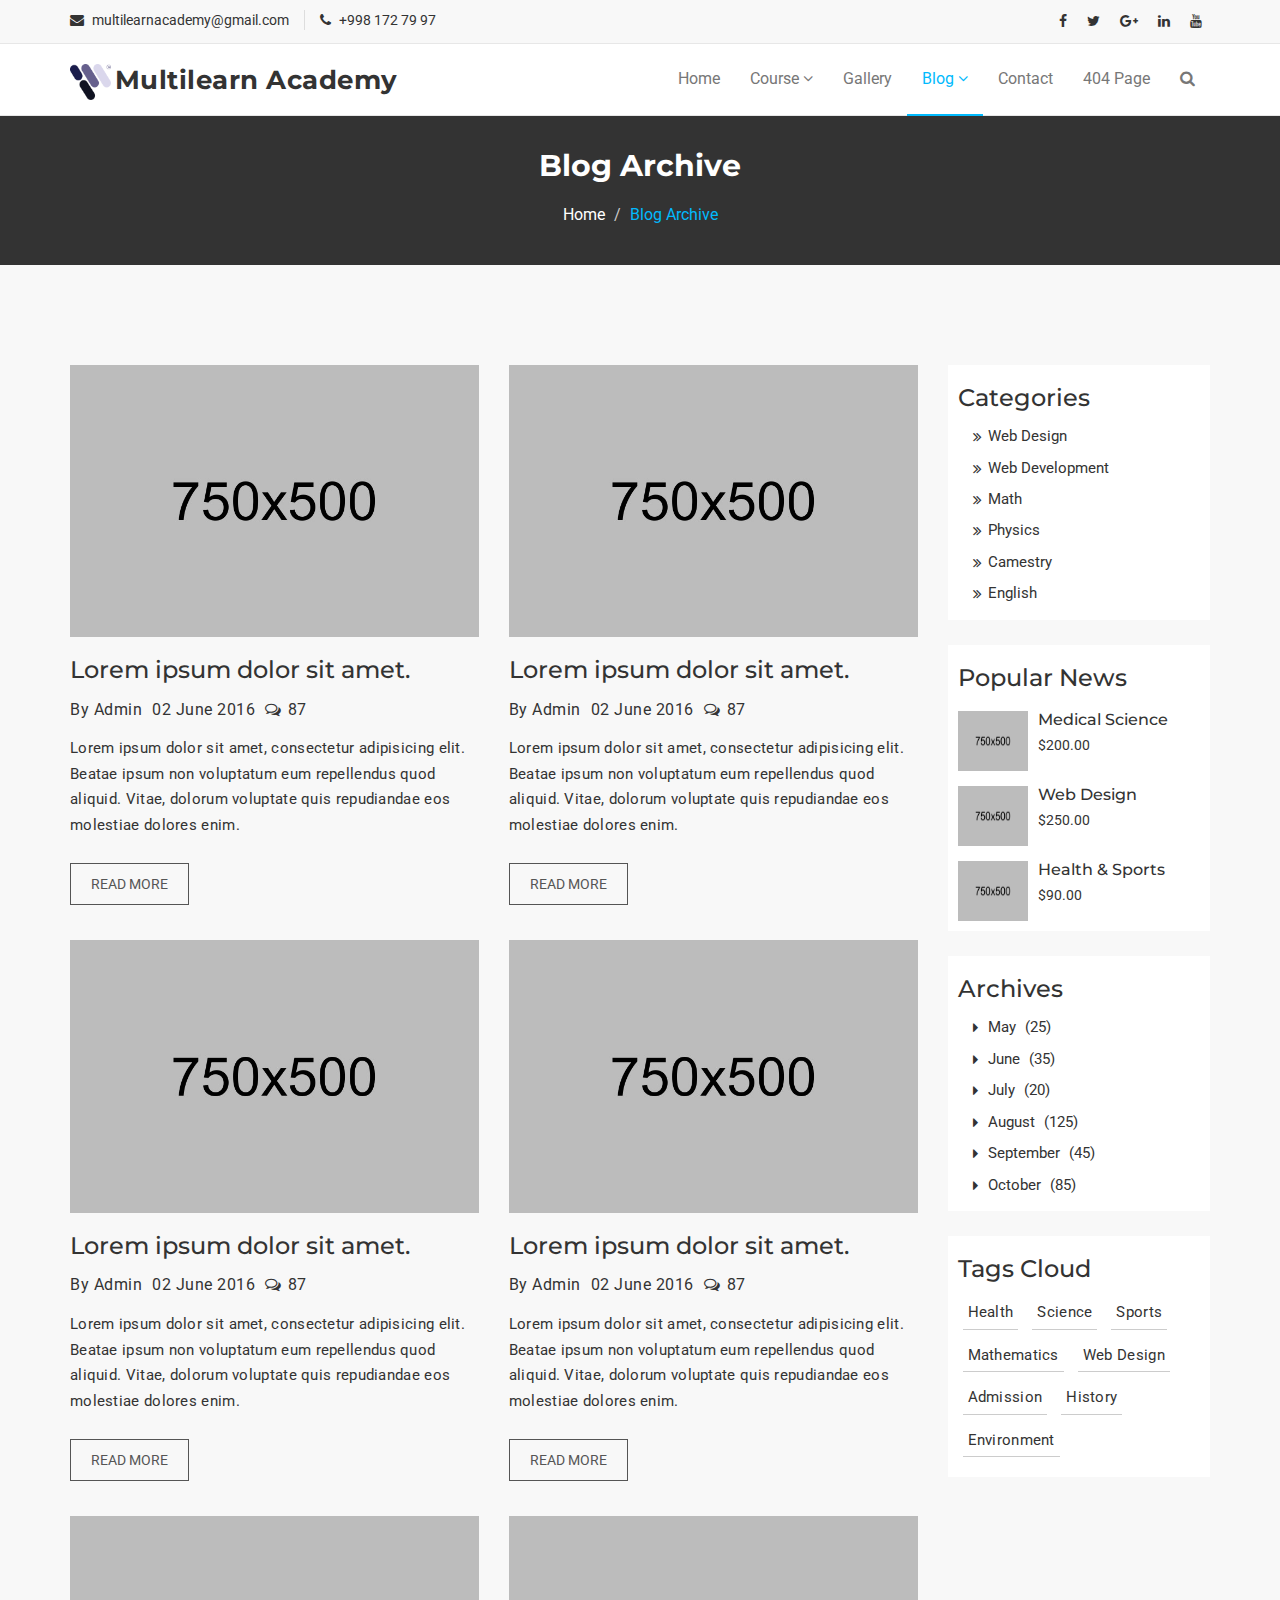
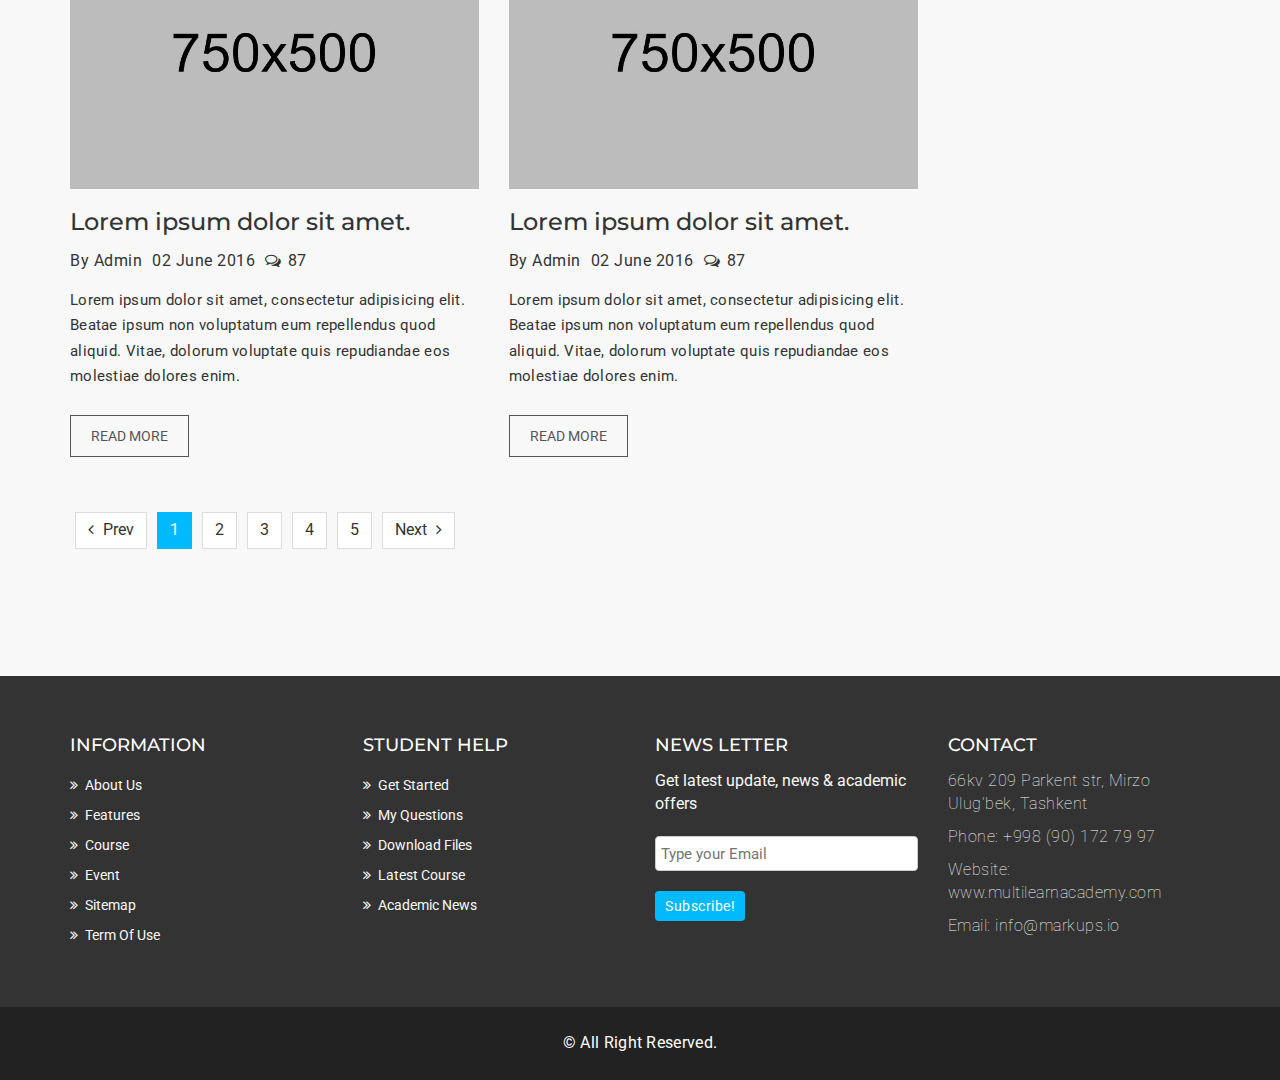
<file: blog-archive.html>
<!DOCTYPE html>
<html lang="en">
  <head>
    <meta charset="utf-8">
    <meta http-equiv="X-UA-Compatible" content="IE=edge">
    <meta name="viewport" content="width=device-width, initial-scale=1">    
    <title>Multilearn Academy | Home</title>

    <!-- Favicon -->
    <link rel="shortcut icon" href="./assets/img/logo.ico" type="image/x-icon">


    <!-- Font awesome -->
    <link href="assets/css/font-awesome.css" rel="stylesheet">
    <!-- Bootstrap -->
    <link href="assets/css/bootstrap.css" rel="stylesheet">   
    <!-- Slick slider -->
    <link rel="stylesheet" type="text/css" href="assets/css/slick.css">          
    <!-- Fancybox slider -->
    <link rel="stylesheet" href="assets/css/jquery.fancybox.css" type="text/css" media="screen" /> 
    <!-- Theme color -->
    <link id="switcher" href="assets/css/theme-color/default-theme.css" rel="stylesheet">  

    <!-- Main style sheet -->
    <link href="assets/css/style.css" rel="stylesheet">    

   
    <!-- Google Fonts -->
    <link href='https://fonts.googleapis.com/css?family=Montserrat:400,700' rel='stylesheet' type='text/css'>
    <link href='https://fonts.googleapis.com/css?family=Roboto:400,400italic,300,300italic,500,700' rel='stylesheet' type='text/css'>
    

    <!-- HTML5 shim and Respond.js for IE8 support of HTML5 elements and media queries -->
    <!-- WARNING: Respond.js doesn't work if you view the page via file:// -->
    <!--[if lt IE 9]>
      <script src="https://oss.maxcdn.com/html5shiv/3.7.2/html5shiv.min.js"></script>
      <script src="https://oss.maxcdn.com/respond/1.4.2/respond.min.js"></script>
    <![endif]-->

  </head>
  <body>   
  
  <!--START SCROLL TOP BUTTON -->
    <a class="scrollToTop" href="#">
      <i class="fa fa-angle-up"></i>      
    </a>
  <!-- END SCROLL TOP BUTTON -->

  <!-- Start header  -->
  <header id="mu-header">
    <div class="container">
      <div class="row">
        <div class="col-lg-12 col-md-12">
          <div class="mu-header-area">
            <div class="row">
              <div class="col-lg-6 col-md-6 col-sm-6 col-xs-6">
                <div class="mu-header-top-left">
                  <div class="mu-top-email">
                    <i class="fa fa-envelope"></i>
                    <span>multilearnacademy@gmail.com</span>
                  </div>
                  <div class="mu-top-phone">
                    <i class="fa fa-phone"></i>
                    <span>+998 172 79 97</span>
                  </div>
                </div>
              </div>
              <div class="col-lg-6 col-md-6 col-sm-6 col-xs-6">
                <div class="mu-header-top-right">
                  <nav>
                    <ul class="mu-top-social-nav">
                      <li><a href="#"><span class="fa fa-facebook"></span></a></li>
                      <li><a href="#"><span class="fa fa-twitter"></span></a></li>
                      <li><a href="#"><span class="fa fa-google-plus"></span></a></li>
                      <li><a href="#"><span class="fa fa-linkedin"></span></a></li>
                      <li><a href="#"><span class="fa fa-youtube"></span></a></li>
                    </ul>
                  </nav>
                </div>
              </div>
            </div>
          </div>
        </div>
      </div>
    </div>
  </header>
  <!-- End header  -->
  <!-- Start menu -->
  <section id="mu-menu">
    <nav class="navbar navbar-default" role="navigation">  
      <div class="container">
        <div class="navbar-header">
          <!-- FOR MOBILE VIEW COLLAPSED BUTTON -->
          <button type="button" class="navbar-toggle collapsed" data-toggle="collapse" data-target="#navbar" aria-expanded="false" aria-controls="navbar">
            <span class="sr-only">Toggle navigation</span>
            <span class="icon-bar"></span>
            <span class="icon-bar"></span>
            <span class="icon-bar"></span>
          </button>
          <!-- LOGO -->              
          <!-- TEXT BASED LOGO -->
          <a class="navbar-brand" href="index.html"><img src="./assets/img/logo.ico" alt=""></i><span>Multilearn Academy</span></a>
          <!-- IMG BASED LOGO  -->
          <!-- <a class="navbar-brand" href="index.html"><img src="assets/img/logo.png" alt="logo"></a> -->
        </div>
        <div id="navbar" class="navbar-collapse collapse">
          <ul id="top-menu" class="nav navbar-nav navbar-right main-nav">
            <li><a href="index.html">Home</a></li>            
            <li class="dropdown">
              <a href="#" class="dropdown-toggle" data-toggle="dropdown">Course <span class="fa fa-angle-down"></span></a>
              <ul class="dropdown-menu" role="menu">
                <li><a href="course.html">Course Archive</a></li>                
                <li><a href="course-detail.html">Course Detail</a></li>                
              </ul>
            </li>           
            <li><a href="gallery.html">Gallery</a></li>
            <li class="dropdown active">
              <a href="#" class="dropdown-toggle" data-toggle="dropdown">Blog <span class="fa fa-angle-down"></span></a>
              <ul class="dropdown-menu" role="menu">
                <li><a href="blog-archive.html">Blog Archive</a></li>                
                <li><a href="blog-single.html">Blog Single</a></li>                
              </ul>
            </li>            
            <li><a href="contact.html">Contact</a></li>
            <li><a href="404.html">404 Page</a></li>               
            <li><a href="#" id="mu-search-icon"><i class="fa fa-search"></i></a></li>
          </ul>                     
        </div><!--/.nav-collapse -->        
      </div>     
    </nav>
  </section>
  <!-- End menu -->
  <!-- Start search box -->
  <div id="mu-search">
    <div class="mu-search-area">      
      <button class="mu-search-close"><span class="fa fa-close"></span></button>
      <div class="container">
        <div class="row">
          <div class="col-md-12">            
            <form class="mu-search-form">
              <input type="search" placeholder="Type Your Keyword(s) & Hit Enter">
            </form>
          </div>
        </div>
      </div>
    </div>
  </div>
  <!-- End search box -->
 <!-- Page breadcrumb -->
 <section id="mu-page-breadcrumb">
   <div class="container">
     <div class="row">
       <div class="col-md-12">
         <div class="mu-page-breadcrumb-area">
           <h2>Blog Archive</h2>
           <ol class="breadcrumb">
            <li><a href="#">Home</a></li>            
            <li class="active">Blog Archive</li>
          </ol>
         </div>
       </div>
     </div>
   </div>
 </section>
 <!-- End breadcrumb -->
 <section id="mu-course-content">
   <div class="container">
     <div class="row">
       <div class="col-md-12">
         <div class="mu-course-content-area">
            <div class="row">
              <div class="col-md-9">
                <!-- start course content container -->
                <div class="mu-course-container mu-blog-archive">
                  <div class="row">
                    <div class="col-md-6 col-sm-6">
                      <article class="mu-blog-single-item">
                        <figure class="mu-blog-single-img">
                          <a href="#"><img src="assets/img/blog/blog-1.jpg" alt="img"></a>
                          <figcaption class="mu-blog-caption">
                            <h3><a href="#">Lorem ipsum dolor sit amet.</a></h3>
                          </figcaption>                      
                        </figure>
                        <div class="mu-blog-meta">
                          <a href="#">By Admin</a>
                          <a href="#">02 June 2016</a>
                          <span><i class="fa fa-comments-o"></i>87</span>
                        </div>
                        <div class="mu-blog-description">
                          <p>Lorem ipsum dolor sit amet, consectetur adipisicing elit. Beatae ipsum non voluptatum eum repellendus quod aliquid. Vitae, dolorum voluptate quis repudiandae eos molestiae dolores enim.</p>
                          <a class="mu-read-more-btn" href="#">Read More</a>
                        </div>
                      </article> 
                    </div>                  
                    <div class="col-md-6 col-sm-6">
                      <article class="mu-blog-single-item">
                        <figure class="mu-blog-single-img">
                          <a href="#"><img src="assets/img/blog/blog-2.jpg" alt="img"></a>
                          <figcaption class="mu-blog-caption">
                            <h3><a href="#">Lorem ipsum dolor sit amet.</a></h3>
                          </figcaption>                      
                        </figure>
                        <div class="mu-blog-meta">
                          <a href="#">By Admin</a>
                          <a href="#">02 June 2016</a>
                          <span><i class="fa fa-comments-o"></i>87</span>
                        </div>
                        <div class="mu-blog-description">
                          <p>Lorem ipsum dolor sit amet, consectetur adipisicing elit. Beatae ipsum non voluptatum eum repellendus quod aliquid. Vitae, dolorum voluptate quis repudiandae eos molestiae dolores enim.</p>
                          <a class="mu-read-more-btn" href="#">Read More</a>
                        </div>
                      </article>
                    </div>
                   <div class="col-md-6 col-sm-6">
                      <article class="mu-blog-single-item">
                        <figure class="mu-blog-single-img">
                          <a href="#"><img src="assets/img/blog/blog-3.jpg" alt="img"></a>
                          <figcaption class="mu-blog-caption">
                            <h3><a href="#">Lorem ipsum dolor sit amet.</a></h3>
                          </figcaption>                      
                        </figure>
                        <div class="mu-blog-meta">
                          <a href="#">By Admin</a>
                          <a href="#">02 June 2016</a>
                          <span><i class="fa fa-comments-o"></i>87</span>
                        </div>
                        <div class="mu-blog-description">
                          <p>Lorem ipsum dolor sit amet, consectetur adipisicing elit. Beatae ipsum non voluptatum eum repellendus quod aliquid. Vitae, dolorum voluptate quis repudiandae eos molestiae dolores enim.</p>
                          <a class="mu-read-more-btn" href="#">Read More</a>
                        </div>
                      </article>
                    </div>
                    <div class="col-md-6 col-sm-6">
                      <article class="mu-blog-single-item">
                        <figure class="mu-blog-single-img">
                          <a href="#"><img src="assets/img/blog/blog-1.jpg" alt="img"></a>
                          <figcaption class="mu-blog-caption">
                            <h3><a href="#">Lorem ipsum dolor sit amet.</a></h3>
                          </figcaption>                      
                        </figure>
                        <div class="mu-blog-meta">
                          <a href="#">By Admin</a>
                          <a href="#">02 June 2016</a>
                          <span><i class="fa fa-comments-o"></i>87</span>
                        </div>
                        <div class="mu-blog-description">
                          <p>Lorem ipsum dolor sit amet, consectetur adipisicing elit. Beatae ipsum non voluptatum eum repellendus quod aliquid. Vitae, dolorum voluptate quis repudiandae eos molestiae dolores enim.</p>
                          <a class="mu-read-more-btn" href="#">Read More</a>
                        </div>
                      </article>
                    </div>
                    <div class="col-md-6 col-sm-6">
                      <article class="mu-blog-single-item">
                        <figure class="mu-blog-single-img">
                          <a href="#"><img src="assets/img/blog/blog-2.jpg" alt="img"></a>
                          <figcaption class="mu-blog-caption">
                            <h3><a href="#">Lorem ipsum dolor sit amet.</a></h3>
                          </figcaption>                      
                        </figure>
                        <div class="mu-blog-meta">
                          <a href="#">By Admin</a>
                          <a href="#">02 June 2016</a>
                          <span><i class="fa fa-comments-o"></i>87</span>
                        </div>
                        <div class="mu-blog-description">
                          <p>Lorem ipsum dolor sit amet, consectetur adipisicing elit. Beatae ipsum non voluptatum eum repellendus quod aliquid. Vitae, dolorum voluptate quis repudiandae eos molestiae dolores enim.</p>
                          <a class="mu-read-more-btn" href="#">Read More</a>
                        </div>
                      </article>
                    </div>
                    <div class="col-md-6 col-sm-6">
                      <article class="mu-blog-single-item">
                        <figure class="mu-blog-single-img">
                          <a href="#"><img src="assets/img/blog/blog-3.jpg" alt="img"></a>
                          <figcaption class="mu-blog-caption">
                            <h3><a href="#">Lorem ipsum dolor sit amet.</a></h3>
                          </figcaption>                      
                        </figure>
                        <div class="mu-blog-meta">
                          <a href="#">By Admin</a>
                          <a href="#">02 June 2016</a>
                          <span><i class="fa fa-comments-o"></i>87</span>
                        </div>
                        <div class="mu-blog-description">
                          <p>Lorem ipsum dolor sit amet, consectetur adipisicing elit. Beatae ipsum non voluptatum eum repellendus quod aliquid. Vitae, dolorum voluptate quis repudiandae eos molestiae dolores enim.</p>
                          <a class="mu-read-more-btn" href="#">Read More</a>
                        </div>
                      </article>
                    </div>
                  </div>
                </div>
                <!-- end course content container -->
                <!-- start course pagination -->
                <div class="mu-pagination">
                  <nav>
                    <ul class="pagination">
                      <li>
                        <a href="#" aria-label="Previous">
                          <span class="fa fa-angle-left"></span> Prev 
                        </a>
                      </li>
                      <li class="active"><a href="#">1</a></li>
                      <li><a href="#">2</a></li>
                      <li><a href="#">3</a></li>
                      <li><a href="#">4</a></li>
                      <li><a href="#">5</a></li>
                      <li>
                        <a href="#" aria-label="Next">
                         Next <span class="fa fa-angle-right"></span>
                        </a>
                      </li>
                    </ul>
                  </nav>
                </div>
                <!-- end course pagination -->
              </div>
              <div class="col-md-3">
                <!-- start sidebar -->
                <aside class="mu-sidebar">
                  <!-- start single sidebar -->
                  <div class="mu-single-sidebar">
                    <h3>Categories</h3>
                    <ul class="mu-sidebar-catg">
                      <li><a href="#">Web Design</a></li>
                      <li><a href="">Web Development</a></li>
                      <li><a href="">Math</a></li>
                      <li><a href="">Physics</a></li>
                      <li><a href="">Camestry</a></li>
                      <li><a href="">English</a></li>
                    </ul>
                  </div>
                  <!-- end single sidebar -->
                  <!-- start single sidebar -->
                  <div class="mu-single-sidebar">
                    <h3>Popular News</h3>
                    <div class="mu-sidebar-popular-courses">
                      <div class="media">
                        <div class="media-left">
                          <a href="#">
                            <img class="media-object" src="assets/img/courses/1.jpg" alt="img">
                          </a>
                        </div>
                        <div class="media-body">
                          <h4 class="media-heading"><a href="#">Medical Science</a></h4>                      
                          <span class="popular-course-price">$200.00</span>
                        </div>
                      </div>
                      <div class="media">
                        <div class="media-left">
                          <a href="#">
                            <img class="media-object" src="assets/img/courses/2.jpg" alt="img">
                          </a>
                        </div>
                        <div class="media-body">
                          <h4 class="media-heading"><a href="#">Web Design</a></h4>                      
                          <span class="popular-course-price">$250.00</span>
                        </div>
                      </div>
                      <div class="media">
                        <div class="media-left">
                          <a href="#">
                            <img class="media-object" src="assets/img/courses/3.jpg" alt="img">
                          </a>
                        </div>
                        <div class="media-body">
                          <h4 class="media-heading"><a href="#">Health & Sports</a></h4>                      
                          <span class="popular-course-price">$90.00</span>
                        </div>
                      </div>
                    </div>
                  </div>
                  <!-- end single sidebar -->
                  <!-- start single sidebar -->
                  <div class="mu-single-sidebar">
                    <h3>Archives</h3>
                    <ul class="mu-sidebar-catg mu-sidebar-archives">
                      <li><a href="#">May <span>(25)</span></a></li>
                      <li><a href="">June <span>(35)</span></a></li>
                      <li><a href="">July <span>(20)</span></a></li>
                      <li><a href="">August <span>(125)</span></a></li>
                      <li><a href="">September <span>(45)</span></a></li>
                      <li><a href="">October <span>(85)</span></a></li>
                    </ul>
                  </div>
                  <!-- end single sidebar -->
                  <!-- start single sidebar -->
                  <div class="mu-single-sidebar">
                    <h3>Tags Cloud</h3>
                    <div class="tag-cloud">
                      <a href="#">Health</a>
                      <a href="#">Science</a>
                      <a href="#">Sports</a>
                      <a href="#">Mathematics</a>
                      <a href="#">Web Design</a>
                      <a href="#">Admission</a>
                      <a href="#">History</a>
                      <a href="#">Environment</a>
                    </div>
                  </div>
                  <!-- end single sidebar -->
                </aside>
                <!-- / end sidebar -->
             </div>
           </div>
         </div>
       </div>
     </div>
   </div>
 </section>

  <!-- Start footer -->
  <footer id="mu-footer">
    <!-- start footer top -->
    <div class="mu-footer-top">
      <div class="container">
        <div class="mu-footer-top-area">
          <div class="row">
            <div class="col-lg-3 col-md-3 col-sm-3">
              <div class="mu-footer-widget">
                <h4>Information</h4>
                <ul>
                  <li><a href="#">About Us</a></li>
                  <li><a href="">Features</a></li>
                  <li><a href="">Course</a></li>
                  <li><a href="">Event</a></li>
                  <li><a href="">Sitemap</a></li>
                  <li><a href="">Term Of Use</a></li>
                </ul>
              </div>
            </div>
            <div class="col-lg-3 col-md-3 col-sm-3">
              <div class="mu-footer-widget">
                <h4>Student Help</h4>
                <ul>
                  <li><a href="">Get Started</a></li>
                  <li><a href="#">My Questions</a></li>
                  <li><a href="">Download Files</a></li>
                  <li><a href="">Latest Course</a></li>
                  <li><a href="">Academic News</a></li>                  
                </ul>
              </div>
            </div>
            <div class="col-lg-3 col-md-3 col-sm-3">
              <div class="mu-footer-widget">
                <h4>News letter</h4>
                <p>Get latest update, news & academic offers</p>
                <form class="mu-subscribe-form">
                  <input type="email" placeholder="Type your Email">
                  <button class="mu-subscribe-btn" type="submit">Subscribe!</button>
                </form>               
              </div>
            </div>
            <div class="col-lg-3 col-md-3 col-sm-3">
              <div class="mu-footer-widget">
                <h4>Contact</h4>
                <address>
                  <p>66kv 209 Parkent str, Mirzo Ulug'bek, Tashkent</p>
                  <p>Phone: +998 (90) 172 79 97 </p>
                  <p>Website: www.multilearnacademy.com</p>
                  <p>Email: info@markups.io</p>
                </address>
              </div>
            </div>
          </div>
        </div>
      </div>
    </div>
    <!-- end footer top -->
    <!-- start footer bottom -->
    <div class="mu-footer-bottom">
      <div class="container">
        <div class="mu-footer-bottom-area">
          <p>&copy; All Right Reserved.</p>
        </div>
      </div>
    </div>
    <!-- end footer bottom -->
  </footer>
  <!-- End footer -->





  
  <!-- jQuery library -->
  <script src="assets/js/jquery.min.js"></script>  
  <!-- Include all compiled plugins (below), or include individual files as needed -->
  <script src="assets/js/bootstrap.js"></script>   
  <!-- Slick slider -->
  <script type="text/javascript" src="assets/js/slick.js"></script>
  <!-- Counter -->
  <script type="text/javascript" src="assets/js/waypoints.js"></script>
  <script type="text/javascript" src="assets/js/jquery.counterup.js"></script>  
  <!-- Mixit slider -->
  <script type="text/javascript" src="assets/js/jquery.mixitup.js"></script>
  <!-- Add fancyBox -->        
  <script type="text/javascript" src="assets/js/jquery.fancybox.pack.js"></script>

  <!-- Custom js -->
  <script src="assets/js/custom.js"></script> 

  </body>
</html>
</file>
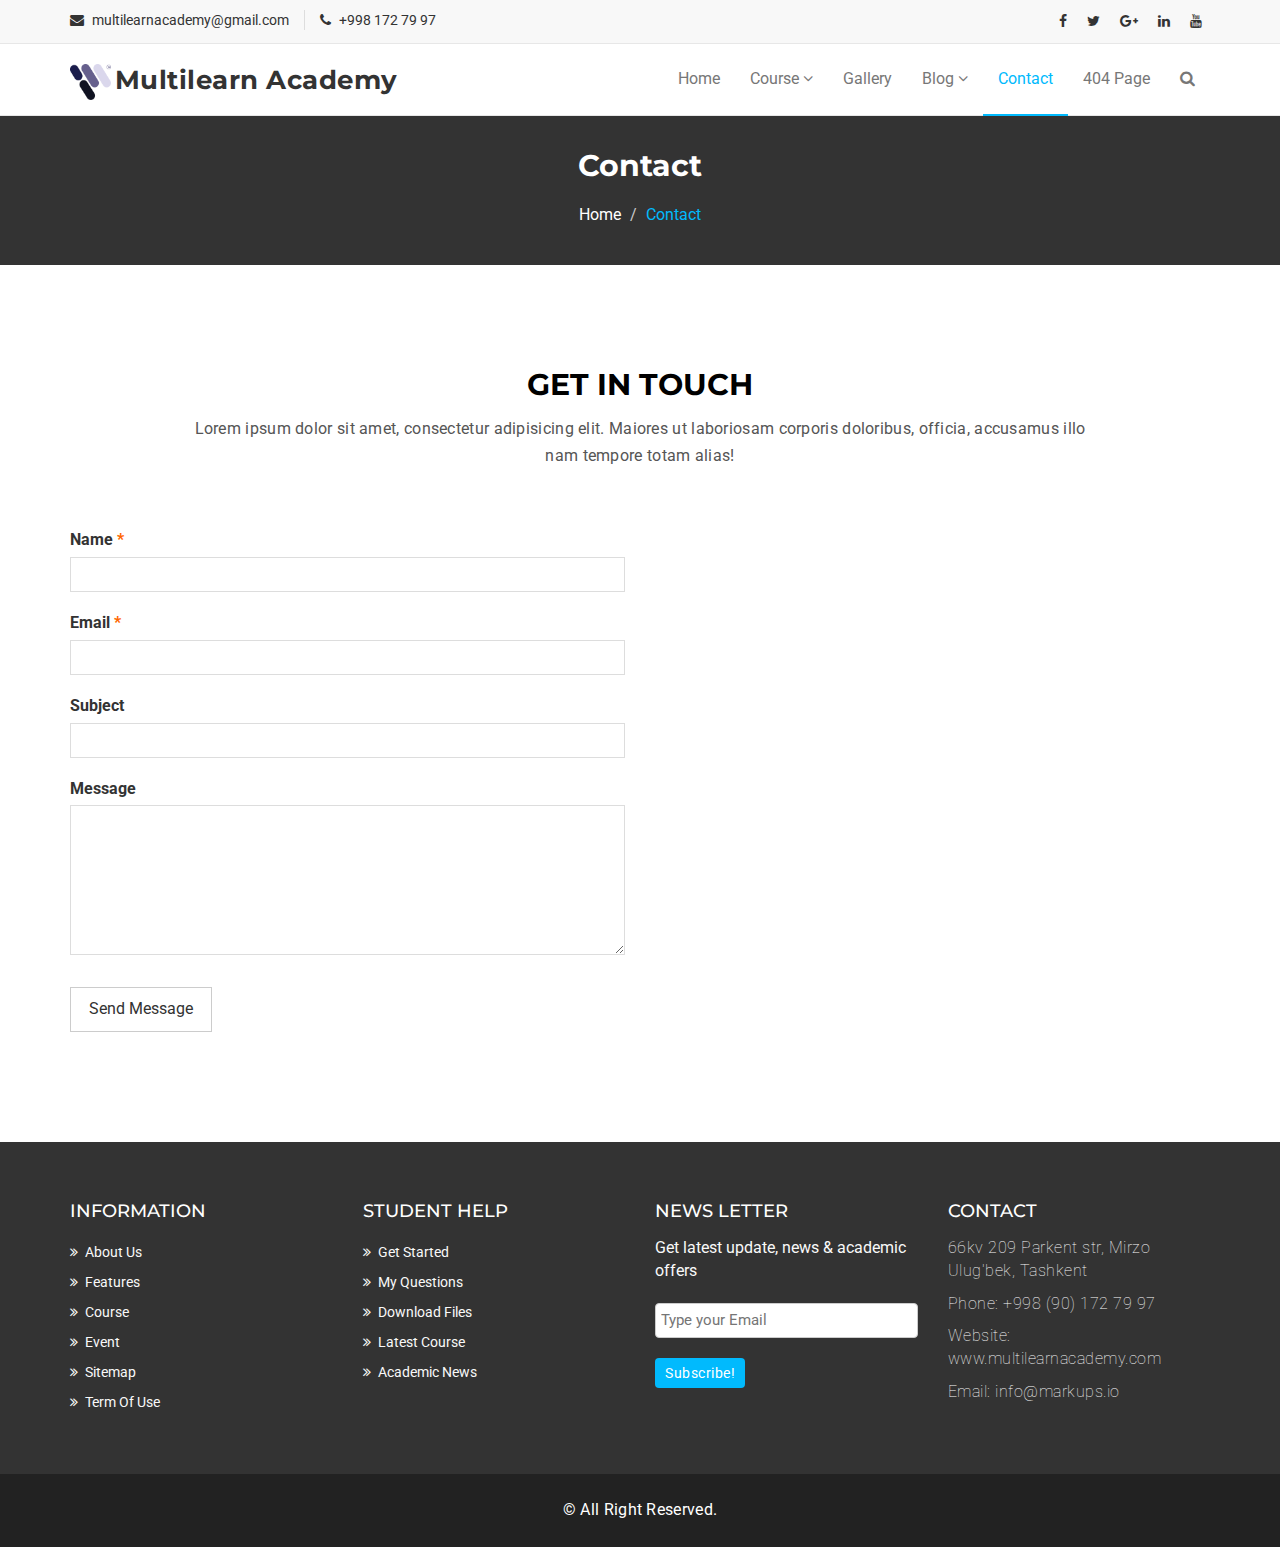
<file: contact.html>
<!DOCTYPE html>
<html lang="en">
  <head>
    <meta charset="utf-8">
    <meta http-equiv="X-UA-Compatible" content="IE=edge">
    <meta name="viewport" content="width=device-width, initial-scale=1">    
    <title>Multilearn Academy | Home</title>

    <!-- Favicon -->
    <link rel="shortcut icon" href="./assets/img/logo.ico" type="image/x-icon">

    <!-- Font awesome -->
    <link href="assets/css/font-awesome.css" rel="stylesheet">
    <!-- Bootstrap -->
    <link href="assets/css/bootstrap.css" rel="stylesheet">   
    <!-- Slick slider -->
    <link rel="stylesheet" type="text/css" href="assets/css/slick.css">          
    <!-- Fancybox slider -->
    <link rel="stylesheet" href="assets/css/jquery.fancybox.css" type="text/css" media="screen" /> 
    <!-- Theme color -->
    <link id="switcher" href="assets/css/theme-color/default-theme.css" rel="stylesheet">    

    <!-- Main style sheet -->
    <link href="assets/css/style.css" rel="stylesheet">    

   
    <!-- Google Fonts -->
    <link href='https://fonts.googleapis.com/css?family=Montserrat:400,700' rel='stylesheet' type='text/css'>
    <link href='https://fonts.googleapis.com/css?family=Roboto:400,400italic,300,300italic,500,700' rel='stylesheet' type='text/css'>
    

    <!-- HTML5 shim and Respond.js for IE8 support of HTML5 elements and media queries -->
    <!-- WARNING: Respond.js doesn't work if you view the page via file:// -->
    <!--[if lt IE 9]>
      <script src="https://oss.maxcdn.com/html5shiv/3.7.2/html5shiv.min.js"></script>
      <script src="https://oss.maxcdn.com/respond/1.4.2/respond.min.js"></script>
    <![endif]-->

  </head>
  <body>
  
  <!--START SCROLL TOP BUTTON -->
    <a class="scrollToTop" href="#">
      <i class="fa fa-angle-up"></i>      
    </a>
  <!-- END SCROLL TOP BUTTON -->

  <!-- Start header  -->
  <header id="mu-header">
    <div class="container">
      <div class="row">
        <div class="col-lg-12 col-md-12">
          <div class="mu-header-area">
            <div class="row">
              <div class="col-lg-6 col-md-6 col-sm-6 col-xs-6">
                <div class="mu-header-top-left">
                  <div class="mu-top-email">
                    <i class="fa fa-envelope"></i>
                    <span>multilearnacademy@gmail.com</span>
                  </div>
                  <div class="mu-top-phone">
                    <i class="fa fa-phone"></i>
                    <span>+998 172 79 97</span>
                  </div>
                </div>
              </div>
              <div class="col-lg-6 col-md-6 col-sm-6 col-xs-6">
                <div class="mu-header-top-right">
                  <nav>
                    <ul class="mu-top-social-nav">
                      <li><a href="#"><span class="fa fa-facebook"></span></a></li>
                      <li><a href="#"><span class="fa fa-twitter"></span></a></li>
                      <li><a href="#"><span class="fa fa-google-plus"></span></a></li>
                      <li><a href="#"><span class="fa fa-linkedin"></span></a></li>
                      <li><a href="#"><span class="fa fa-youtube"></span></a></li>
                    </ul>
                  </nav>
                </div>
              </div>
            </div>
          </div>
        </div>
      </div>
    </div>
  </header>
  <!-- End header  -->
  <!-- Start menu -->
  <section id="mu-menu">
    <nav class="navbar navbar-default" role="navigation">  
      <div class="container">
        <div class="navbar-header">
          <!-- FOR MOBILE VIEW COLLAPSED BUTTON -->
          <button type="button" class="navbar-toggle collapsed" data-toggle="collapse" data-target="#navbar" aria-expanded="false" aria-controls="navbar">
            <span class="sr-only">Toggle navigation</span>
            <span class="icon-bar"></span>
            <span class="icon-bar"></span>
            <span class="icon-bar"></span>
          </button>
          <!-- LOGO -->              
          <!-- TEXT BASED LOGO -->
          <a class="navbar-brand" href="index.html"><img src="./assets/img/logo.ico" alt=""></i><span>Multilearn Academy</span></a>
          <!-- IMG BASED LOGO  -->
          <!-- <a class="navbar-brand" href="index.html"><img src="assets/img/logo.png" alt="logo"></a> -->
        </div>
        <div id="navbar" class="navbar-collapse collapse">
          <ul id="top-menu" class="nav navbar-nav navbar-right main-nav">
            <li><a href="index.html">Home</a></li>            
            <li class="dropdown">
              <a href="#" class="dropdown-toggle" data-toggle="dropdown">Course <span class="fa fa-angle-down"></span></a>
              <ul class="dropdown-menu" role="menu">
                <li><a href="course.html">Course Archive</a></li>                
                <li><a href="course-detail.html">Course Detail</a></li>                
              </ul>
            </li>           
            <li><a href="gallery.html">Gallery</a></li>
            <li class="dropdown">
              <a href="#" class="dropdown-toggle" data-toggle="dropdown">Blog <span class="fa fa-angle-down"></span></a>
              <ul class="dropdown-menu" role="menu">
                <li><a href="blog-archive.html">Blog Archive</a></li>                
                <li><a href="blog-single.html">Blog Single</a></li>                
              </ul>
            </li>            
            <li class="active"><a href="contact.html">Contact</a></li>
            <li><a href="404.html">404 Page</a></li>               
            <li><a href="#" id="mu-search-icon"><i class="fa fa-search"></i></a></li>
          </ul>                   
        </div><!--/.nav-collapse -->        
      </div>     
    </nav>
  </section>
  <!-- End menu -->
  <!-- Start search box -->
  <div id="mu-search">
    <div class="mu-search-area">      
      <button class="mu-search-close"><span class="fa fa-close"></span></button>
      <div class="container">
        <div class="row">
          <div class="col-md-12">            
            <form class="mu-search-form">
             <input type="search" placeholder="Type Your Keyword(s) & Hit Enter">
            </form>
          </div>
        </div>
      </div>
    </div>
  </div>
  <!-- End search box -->
 <!-- Page breadcrumb -->
 <section id="mu-page-breadcrumb">
   <div class="container">
     <div class="row">
       <div class="col-md-12">
         <div class="mu-page-breadcrumb-area">
           <h2>Contact</h2>
           <ol class="breadcrumb">
            <li><a href="#">Home</a></li>            
            <li class="active">Contact</li>
          </ol>
         </div>
       </div>
     </div>
   </div>
 </section>
 <!-- End breadcrumb -->

 <!-- Start contact  -->
 <section id="mu-contact">
   <div class="container">
     <div class="row">
       <div class="col-md-12">
         <div class="mu-contact-area">
          <!-- start title -->
          <div class="mu-title">
            <h2>Get in Touch</h2>
            <p>Lorem ipsum dolor sit amet, consectetur adipisicing elit. Maiores ut laboriosam corporis doloribus, officia, accusamus illo nam tempore totam alias!</p>
          </div>
          <!-- end title -->
          <!-- start contact content -->
          <div class="mu-contact-content">           
            <div class="row">
              <div class="col-md-6">
                <div class="mu-contact-left">
                  <form class="contactform">                  
                    <p class="comment-form-author">
                      <label for="author">Name <span class="required">*</span></label>
                      <input type="text" required="required" size="30" value="" name="author">
                    </p>
                    <p class="comment-form-email">
                      <label for="email">Email <span class="required">*</span></label>
                      <input type="email" required="required" aria-required="true" value="" name="email">
                    </p>
                    <p class="comment-form-url">
                      <label for="subject">Subject</label>
                      <input type="text" name="subject">  
                    </p>
                    <p class="comment-form-comment">
                      <label for="comment">Message</label>
                      <textarea required="required" aria-required="true" rows="8" cols="45" name="comment"></textarea>
                    </p>                
                    <p class="form-submit">
                      <input type="submit" value="Send Message" class="mu-post-btn" name="submit">
                    </p>        
                  </form>
                </div>
              </div>
              <div class="col-md-6">
                <div class="mu-contact-right">
                  <iframe src="https://www.google.com/maps/embed?pb=!1m18!1m12!1m3!1d514.6812434515458!2d69.33085709908363!3d41.31344184301232!2m3!1f0!2f0!3f0!3m2!1i1024!2i768!4f13.1!3m3!1m2!1s0x38aef501136426eb%3A0xe8c067986723f361!2sNova%20Center!5e0!3m2!1sen!2s!4v1677413272091!5m2!1sen!2s" width="100%" height="450" frameborder="0" style="border:0" allowfullscreen></iframe>
                </div>
              </div>
            </div>
          </div>
          <!-- end contact content -->
         </div>
       </div>
     </div>
   </div>
 </section>
 <!-- End contact  -->
 

  <!-- Start footer -->
  <footer id="mu-footer">
    <!-- start footer top -->
    <div class="mu-footer-top">
      <div class="container">
        <div class="mu-footer-top-area">
          <div class="row">
            <div class="col-lg-3 col-md-3 col-sm-3">
              <div class="mu-footer-widget">
                <h4>Information</h4>
                <ul>
                  <li><a href="#">About Us</a></li>
                  <li><a href="">Features</a></li>
                  <li><a href="">Course</a></li>
                  <li><a href="">Event</a></li>
                  <li><a href="">Sitemap</a></li>
                  <li><a href="">Term Of Use</a></li>
                </ul>
              </div>
            </div>
            <div class="col-lg-3 col-md-3 col-sm-3">
              <div class="mu-footer-widget">
                <h4>Student Help</h4>
                <ul>
                  <li><a href="">Get Started</a></li>
                  <li><a href="#">My Questions</a></li>
                  <li><a href="">Download Files</a></li>
                  <li><a href="">Latest Course</a></li>
                  <li><a href="">Academic News</a></li>                  
                </ul>
              </div>
            </div>
            <div class="col-lg-3 col-md-3 col-sm-3">
              <div class="mu-footer-widget">
                <h4>News letter</h4>
                <p>Get latest update, news & academic offers</p>
                <form class="mu-subscribe-form">
                  <input type="email" placeholder="Type your Email">
                  <button class="mu-subscribe-btn" type="submit">Subscribe!</button>
                </form>               
              </div>
            </div>
            <div class="col-lg-3 col-md-3 col-sm-3">
              <div class="mu-footer-widget">
                <h4>Contact</h4>
                <address>
                  <p>66kv 209 Parkent str, Mirzo Ulug'bek, Tashkent</p>
                  <p>Phone: +998 (90) 172 79 97 </p>
                  <p>Website: www.multilearnacademy.com</p>
                  <p>Email: info@markups.io</p>
                </address>
              </div>
            </div>
          </div>
        </div>
      </div>
    </div>
    <!-- end footer top -->
    <!-- start footer bottom -->
    <div class="mu-footer-bottom">
      <div class="container">
        <div class="mu-footer-bottom-area">
          <p>&copy; All Right Reserved.</p>
        </div>
      </div>
    </div>
    <!-- end footer bottom -->
  </footer>
  <!-- End footer -->





  
  <!-- jQuery library -->
  <script src="assets/js/jquery.min.js"></script>  
  <!-- Include all compiled plugins (below), or include individual files as needed -->
  <script src="assets/js/bootstrap.js"></script>   
  <!-- Slick slider -->
  <script type="text/javascript" src="assets/js/slick.js"></script>
  <!-- Counter -->
  <script type="text/javascript" src="assets/js/waypoints.js"></script>
  <script type="text/javascript" src="assets/js/jquery.counterup.js"></script>  
  <!-- Mixit slider -->
  <script type="text/javascript" src="assets/js/jquery.mixitup.js"></script>
  <!-- Add fancyBox -->        
  <script type="text/javascript" src="assets/js/jquery.fancybox.pack.js"></script>

  <!-- Custom js -->
  <script src="assets/js/custom.js"></script> 

  </body>
</html>
</file>
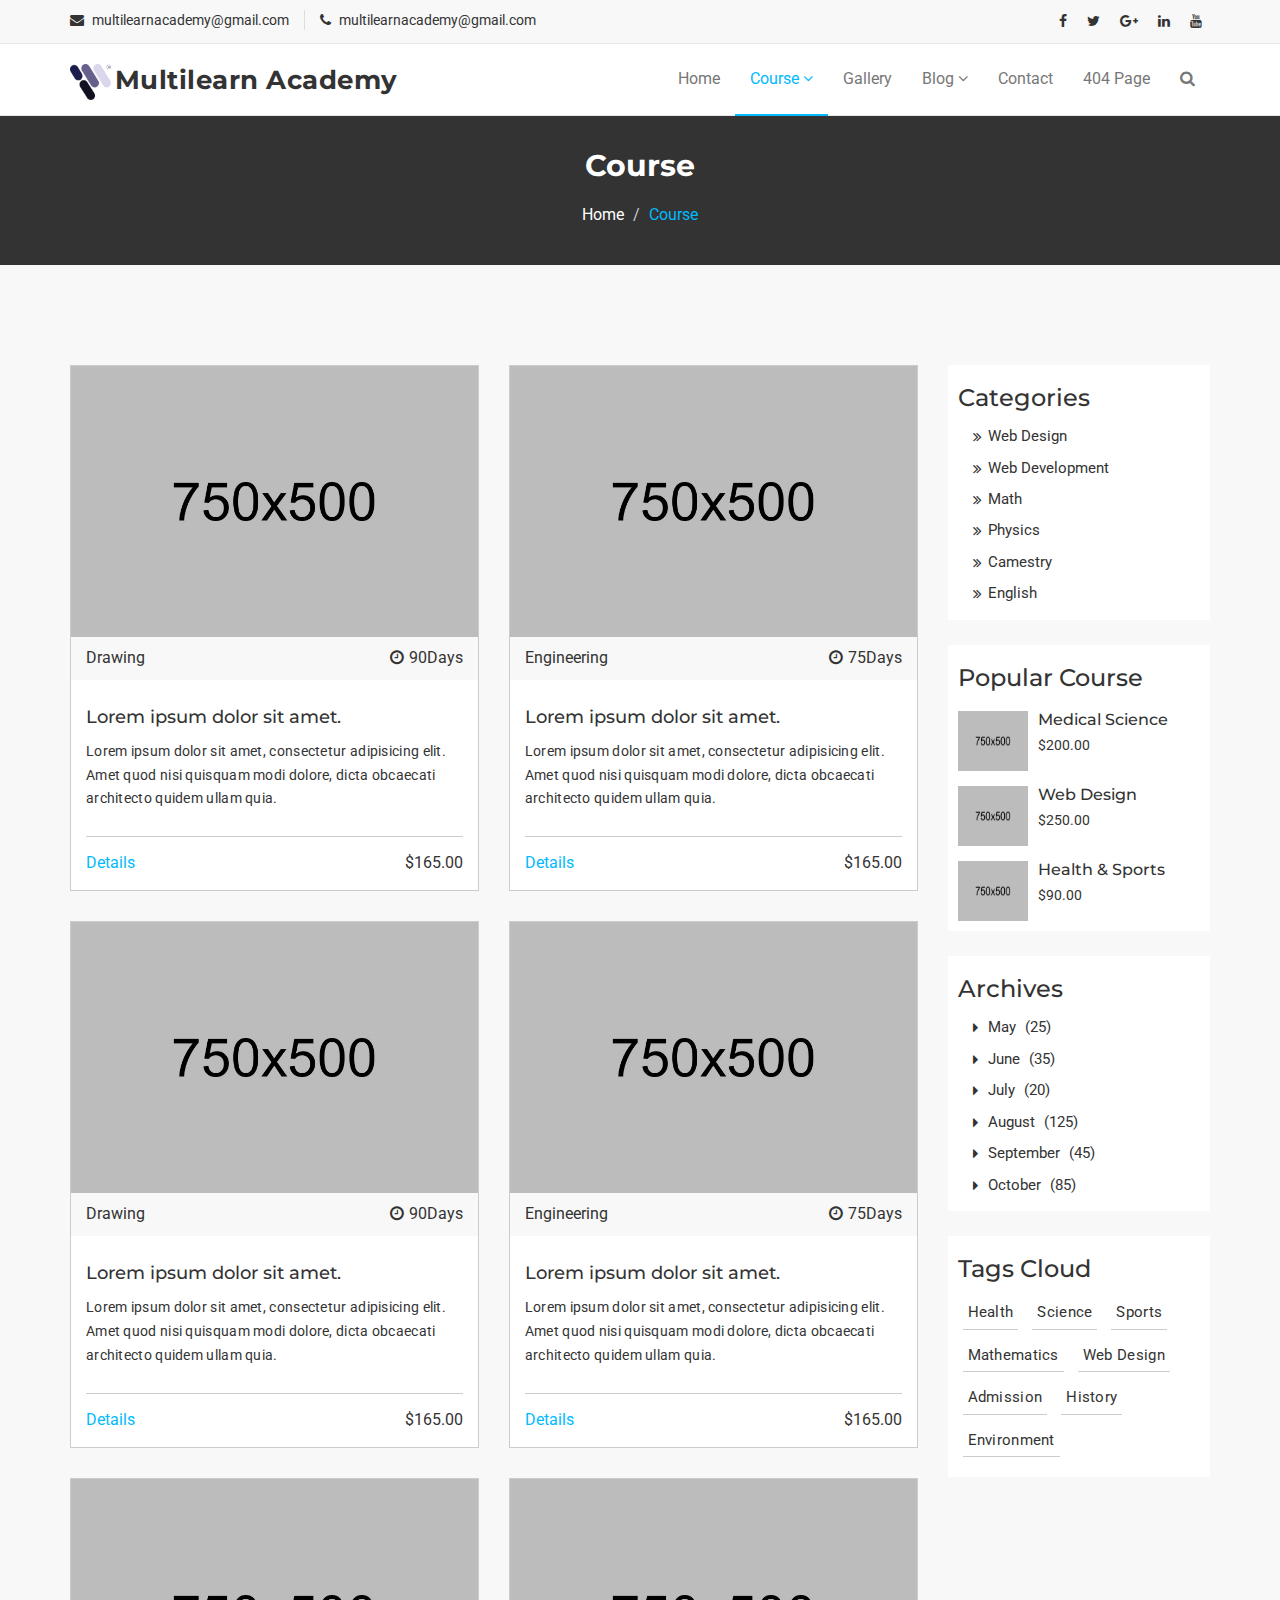
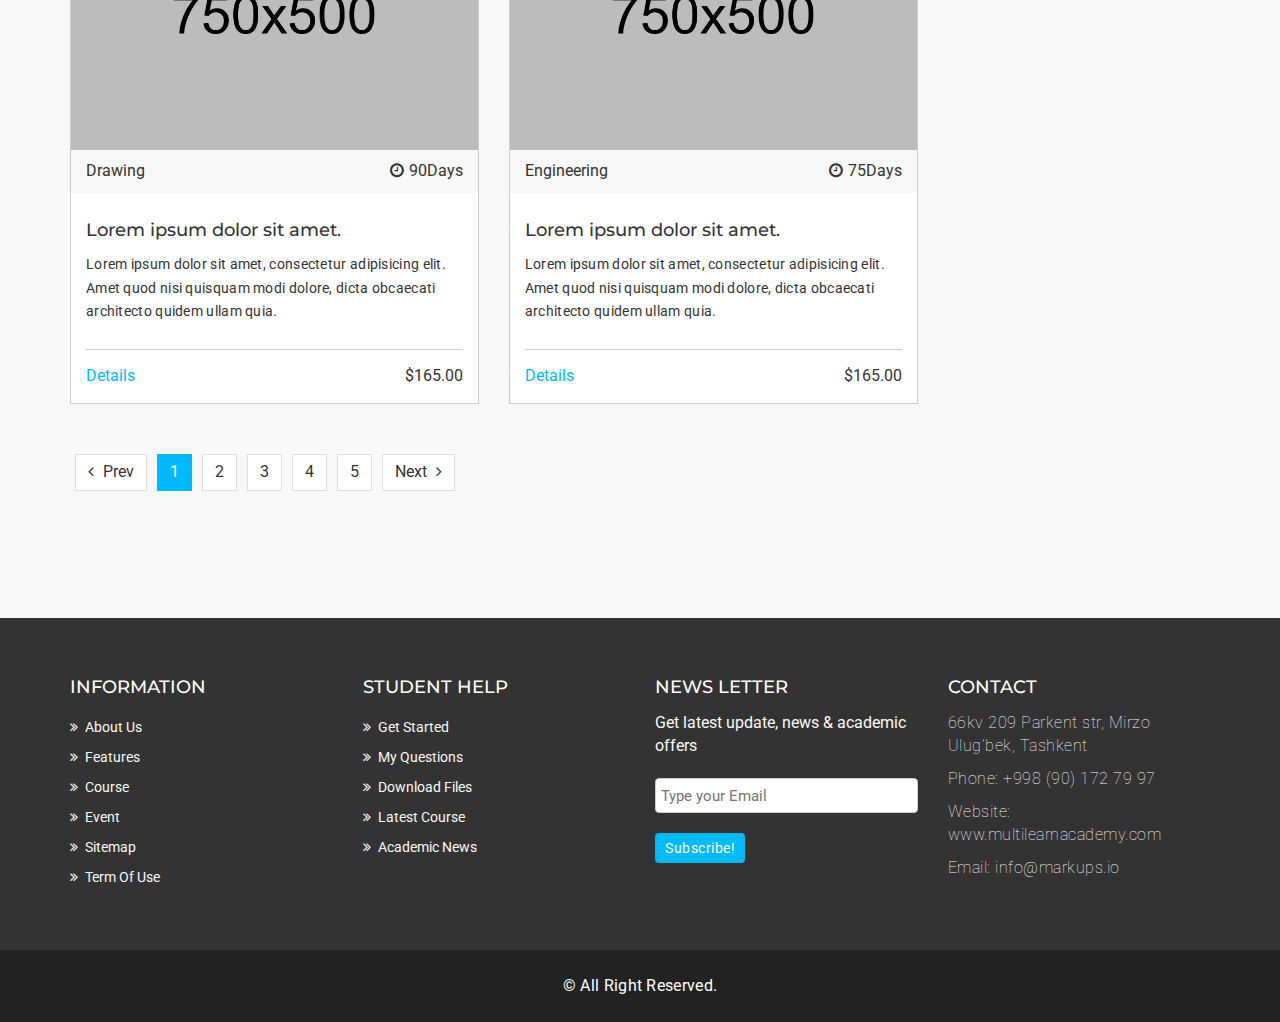
<file: course.html>
<!DOCTYPE html>
<html lang="en">
  <head>
    <meta charset="utf-8">
    <meta http-equiv="X-UA-Compatible" content="IE=edge">
    <meta name="viewport" content="width=device-width, initial-scale=1">    
    <title>Multilearn Academy | Home</title>

    <!-- Favicon -->
    <link rel="shortcut icon" href="./assets/img/logo.ico" type="image/x-icon">

    <!-- Font awesome -->
    <link href="assets/css/font-awesome.css" rel="stylesheet">
    <!-- Bootstrap -->
    <link href="assets/css/bootstrap.css" rel="stylesheet">   
    <!-- Slick slider -->
    <link rel="stylesheet" type="text/css" href="assets/css/slick.css">          
    <!-- Fancybox slider -->
    <link rel="stylesheet" href="assets/css/jquery.fancybox.css" type="text/css" media="screen" /> 
    <!-- Theme color -->
    <link id="switcher" href="assets/css/theme-color/default-theme.css" rel="stylesheet">  

    <!-- Main style sheet -->
    <link href="assets/css/style.css" rel="stylesheet">    

   
    <!-- Google Fonts -->
    <link href='https://fonts.googleapis.com/css?family=Montserrat:400,700' rel='stylesheet' type='text/css'>
    <link href='https://fonts.googleapis.com/css?family=Roboto:400,400italic,300,300italic,500,700' rel='stylesheet' type='text/css'>
    

    <!-- HTML5 shim and Respond.js for IE8 support of HTML5 elements and media queries -->
    <!-- WARNING: Respond.js doesn't work if you view the page via file:// -->
    <!--[if lt IE 9]>
      <script src="https://oss.maxcdn.com/html5shiv/3.7.2/html5shiv.min.js"></script>
      <script src="https://oss.maxcdn.com/respond/1.4.2/respond.min.js"></script>
    <![endif]-->

  </head>
  <body>
  <!--START SCROLL TOP BUTTON -->
    <a class="scrollToTop" href="#">
      <i class="fa fa-angle-up"></i>      
    </a>
  <!-- END SCROLL TOP BUTTON -->

  <!-- Start header  -->
  <header id="mu-header">
    <div class="container">
      <div class="row">
        <div class="col-lg-12 col-md-12">
          <div class="mu-header-area">
            <div class="row">
              <div class="col-lg-6 col-md-6 col-sm-6 col-xs-6">
                <div class="mu-header-top-left">
                  <div class="mu-top-email">
                    <i class="fa fa-envelope"></i>
                    <span>multilearnacademy@gmail.com</span>
                  </div>
                  <div class="mu-top-phone">
                    <i class="fa fa-phone"></i>
                    <span>multilearnacademy@gmail.com</span>
                  </div>
                </div>
              </div>
              <div class="col-lg-6 col-md-6 col-sm-6 col-xs-6">
                <div class="mu-header-top-right">
                  <nav>
                    <ul class="mu-top-social-nav">
                      <li><a href="#"><span class="fa fa-facebook"></span></a></li>
                      <li><a href="#"><span class="fa fa-twitter"></span></a></li>
                      <li><a href="#"><span class="fa fa-google-plus"></span></a></li>
                      <li><a href="#"><span class="fa fa-linkedin"></span></a></li>
                      <li><a href="#"><span class="fa fa-youtube"></span></a></li>
                    </ul>
                  </nav>
                </div>
              </div>
            </div>
          </div>
        </div>
      </div>
    </div>
  </header>
  <!-- End header  -->
  <!-- Start menu -->
  <section id="mu-menu">
    <nav class="navbar navbar-default" role="navigation">  
      <div class="container">
        <div class="navbar-header">
          <!-- FOR MOBILE VIEW COLLAPSED BUTTON -->
          <button type="button" class="navbar-toggle collapsed" data-toggle="collapse" data-target="#navbar" aria-expanded="false" aria-controls="navbar">
            <span class="sr-only">Toggle navigation</span>
            <span class="icon-bar"></span>
            <span class="icon-bar"></span>
            <span class="icon-bar"></span>
          </button>
          <!-- LOGO -->              
          <!-- TEXT BASED LOGO -->
          <a class="navbar-brand" href="index.html"><img src="./assets/img/logo.ico" alt=""></i><span>Multilearn Academy</span></a>
          <!-- IMG BASED LOGO  -->
          <!-- <a class="navbar-brand" href="index.html"><img src="assets/img/logo.png" alt="logo"></a> -->
        </div>
        <div id="navbar" class="navbar-collapse collapse">
          <ul id="top-menu" class="nav navbar-nav navbar-right main-nav">
            <li><a href="index.html">Home</a></li>            
            <li class="dropdown active">
              <a href="#" class="dropdown-toggle active" data-toggle="dropdown">Course <span class="fa fa-angle-down"></span></a>
              <ul class="dropdown-menu" role="menu">
                <li><a href="course.html">Course Archive</a></li>                
                <li><a href="course-detail.html">Course Detail</a></li>                
              </ul>
            </li>           
            <li><a href="gallery.html">Gallery</a></li>
            <li class="dropdown">
              <a href="#" class="dropdown-toggle" data-toggle="dropdown">Blog <span class="fa fa-angle-down"></span></a>
              <ul class="dropdown-menu" role="menu">
                <li><a href="blog-archive.html">Blog Archive</a></li>                
                <li><a href="blog-single.html">Blog Single</a></li>                
              </ul>
            </li>            
            <li><a href="contact.html">Contact</a></li>
            <li><a href="404.html">404 Page</a></li>               
            <li><a href="#" id="mu-search-icon"><i class="fa fa-search"></i></a></li>
          </ul>                   
        </div><!--/.nav-collapse -->        
      </div>     
    </nav>
  </section>
  <!-- End menu -->
  <!-- Start search box -->
  <div id="mu-search">
    <div class="mu-search-area">      
      <button class="mu-search-close"><span class="fa fa-close"></span></button>
      <div class="container">
        <div class="row">
          <div class="col-md-12">            
            <form class="mu-search-form">
              <input type="search" placeholder="Type Your Keyword(s) & Hit Enter">
            </form>
          </div>
        </div>
      </div>
    </div>
  </div>
  <!-- End search box -->
 <!-- Page breadcrumb -->
 <section id="mu-page-breadcrumb">
   <div class="container">
     <div class="row">
       <div class="col-md-12">
         <div class="mu-page-breadcrumb-area">
           <h2>Course</h2>
           <ol class="breadcrumb">
            <li><a href="#">Home</a></li>            
            <li class="active">Course</li>
          </ol>
         </div>
       </div>
     </div>
   </div>
 </section>
 <!-- End breadcrumb -->
 <section id="mu-course-content">
   <div class="container">
     <div class="row">
       <div class="col-md-12">
         <div class="mu-course-content-area">
            <div class="row">
              <div class="col-md-9">
                <!-- start course content container -->
                <div class="mu-course-container">
                  <div class="row">
                    <div class="col-md-6 col-sm-6">
                    <div class="mu-latest-course-single">
                      <figure class="mu-latest-course-img">
                        <a href="#"><img src="assets/img/courses/1.jpg" alt="img"></a>
                        <figcaption class="mu-latest-course-imgcaption">
                          <a href="#">Drawing</a>
                          <span><i class="fa fa-clock-o"></i>90Days</span>
                        </figcaption>
                      </figure>
                      <div class="mu-latest-course-single-content">
                        <h4><a href="#">Lorem ipsum dolor sit amet.</a></h4>
                        <p>Lorem ipsum dolor sit amet, consectetur adipisicing elit. Amet quod nisi quisquam modi dolore, dicta obcaecati architecto quidem ullam quia.</p>
                        <div class="mu-latest-course-single-contbottom">
                          <a class="mu-course-details" href="#">Details</a>
                          <span class="mu-course-price" href="#">$165.00</span>
                        </div>
                      </div>
                    </div> 
                  </div>                  
                  <div class="col-md-6 col-sm-6">
                    <div class="mu-latest-course-single">
                      <figure class="mu-latest-course-img">
                        <a href="#"><img src="assets/img/courses/2.jpg" alt="img"></a>
                        <figcaption class="mu-latest-course-imgcaption">
                          <a href="#">Engineering </a>
                          <span><i class="fa fa-clock-o"></i>75Days</span>
                        </figcaption>
                      </figure>
                      <div class="mu-latest-course-single-content">
                        <h4><a href="#">Lorem ipsum dolor sit amet.</a></h4>
                        <p>Lorem ipsum dolor sit amet, consectetur adipisicing elit. Amet quod nisi quisquam modi dolore, dicta obcaecati architecto quidem ullam quia.</p>
                        <div class="mu-latest-course-single-contbottom">
                          <a class="mu-course-details" href="#">Details</a>
                          <span class="mu-course-price" href="#">$165.00</span>
                        </div>
                      </div>
                    </div>
                  </div>
                  <div class="col-md-6 col-sm-6">
                    <div class="mu-latest-course-single">
                      <figure class="mu-latest-course-img">
                        <a href="#"><img src="assets/img/courses/1.jpg" alt="img"></a>
                        <figcaption class="mu-latest-course-imgcaption">
                          <a href="#">Drawing</a>
                          <span><i class="fa fa-clock-o"></i>90Days</span>
                        </figcaption>
                      </figure>
                      <div class="mu-latest-course-single-content">
                        <h4><a href="#">Lorem ipsum dolor sit amet.</a></h4>
                        <p>Lorem ipsum dolor sit amet, consectetur adipisicing elit. Amet quod nisi quisquam modi dolore, dicta obcaecati architecto quidem ullam quia.</p>
                        <div class="mu-latest-course-single-contbottom">
                          <a class="mu-course-details" href="#">Details</a>
                          <span class="mu-course-price" href="#">$165.00</span>
                        </div>
                      </div>
                    </div> 
                  </div>                  
                  <div class="col-md-6 col-sm-6">
                    <div class="mu-latest-course-single">
                      <figure class="mu-latest-course-img">
                        <a href="#"><img src="assets/img/courses/2.jpg" alt="img"></a>
                        <figcaption class="mu-latest-course-imgcaption">
                          <a href="#">Engineering </a>
                          <span><i class="fa fa-clock-o"></i>75Days</span>
                        </figcaption>
                      </figure>
                      <div class="mu-latest-course-single-content">
                        <h4><a href="#">Lorem ipsum dolor sit amet.</a></h4>
                        <p>Lorem ipsum dolor sit amet, consectetur adipisicing elit. Amet quod nisi quisquam modi dolore, dicta obcaecati architecto quidem ullam quia.</p>
                        <div class="mu-latest-course-single-contbottom">
                          <a class="mu-course-details" href="#">Details</a>
                          <span class="mu-course-price" href="#">$165.00</span>
                        </div>
                      </div>
                    </div>
                  </div>
                  <div class="col-md-6 col-sm-6">
                    <div class="mu-latest-course-single">
                      <figure class="mu-latest-course-img">
                        <a href="#"><img src="assets/img/courses/1.jpg" alt="img"></a>
                        <figcaption class="mu-latest-course-imgcaption">
                          <a href="#">Drawing</a>
                          <span><i class="fa fa-clock-o"></i>90Days</span>
                        </figcaption>
                      </figure>
                      <div class="mu-latest-course-single-content">
                        <h4><a href="#">Lorem ipsum dolor sit amet.</a></h4>
                        <p>Lorem ipsum dolor sit amet, consectetur adipisicing elit. Amet quod nisi quisquam modi dolore, dicta obcaecati architecto quidem ullam quia.</p>
                        <div class="mu-latest-course-single-contbottom">
                          <a class="mu-course-details" href="#">Details</a>
                          <span class="mu-course-price" href="#">$165.00</span>
                        </div>
                      </div>
                    </div> 
                  </div>                  
                  <div class="col-md-6 col-sm-6">
                    <div class="mu-latest-course-single">
                      <figure class="mu-latest-course-img">
                        <a href="#"><img src="assets/img/courses/2.jpg" alt="img"></a>
                        <figcaption class="mu-latest-course-imgcaption">
                          <a href="#">Engineering </a>
                          <span><i class="fa fa-clock-o"></i>75Days</span>
                        </figcaption>
                      </figure>
                      <div class="mu-latest-course-single-content">
                        <h4><a href="#">Lorem ipsum dolor sit amet.</a></h4>
                        <p>Lorem ipsum dolor sit amet, consectetur adipisicing elit. Amet quod nisi quisquam modi dolore, dicta obcaecati architecto quidem ullam quia.</p>
                        <div class="mu-latest-course-single-contbottom">
                          <a class="mu-course-details" href="#">Details</a>
                          <span class="mu-course-price" href="#">$165.00</span>
                        </div>
                      </div>
                    </div>
                  </div>
                  </div>
                </div>
                <!-- end course content container -->
                <!-- start course pagination -->
                <div class="mu-pagination">
                  <nav>
                    <ul class="pagination">
                      <li>
                        <a href="#" aria-label="Previous">
                          <span class="fa fa-angle-left"></span> Prev 
                        </a>
                      </li>
                      <li class="active"><a href="#">1</a></li>
                      <li><a href="#">2</a></li>
                      <li><a href="#">3</a></li>
                      <li><a href="#">4</a></li>
                      <li><a href="#">5</a></li>
                      <li>
                        <a href="#" aria-label="Next">
                         Next <span class="fa fa-angle-right"></span>
                        </a>
                      </li>
                    </ul>
                  </nav>
                </div>
                <!-- end course pagination -->
              </div>
              <div class="col-md-3">
                <!-- start sidebar -->
                <aside class="mu-sidebar">
                  <!-- start single sidebar -->
                  <div class="mu-single-sidebar">
                    <h3>Categories</h3>
                    <ul class="mu-sidebar-catg">
                      <li><a href="#">Web Design</a></li>
                      <li><a href="">Web Development</a></li>
                      <li><a href="">Math</a></li>
                      <li><a href="">Physics</a></li>
                      <li><a href="">Camestry</a></li>
                      <li><a href="">English</a></li>
                    </ul>
                  </div>
                  <!-- end single sidebar -->
                  <!-- start single sidebar -->
                  <div class="mu-single-sidebar">
                    <h3>Popular Course</h3>
                    <div class="mu-sidebar-popular-courses">
                      <div class="media">
                        <div class="media-left">
                          <a href="#">
                            <img class="media-object" src="assets/img/courses/1.jpg" alt="img">
                          </a>
                        </div>
                        <div class="media-body">
                          <h4 class="media-heading"><a href="#">Medical Science</a></h4>                      
                          <span class="popular-course-price">$200.00</span>
                        </div>
                      </div>
                      <div class="media">
                        <div class="media-left">
                          <a href="#">
                            <img class="media-object" src="assets/img/courses/2.jpg" alt="img">
                          </a>
                        </div>
                        <div class="media-body">
                          <h4 class="media-heading"><a href="#">Web Design</a></h4>                      
                          <span class="popular-course-price">$250.00</span>
                        </div>
                      </div>
                      <div class="media">
                        <div class="media-left">
                          <a href="#">
                            <img class="media-object" src="assets/img/courses/3.jpg" alt="img">
                          </a>
                        </div>
                        <div class="media-body">
                          <h4 class="media-heading"><a href="#">Health & Sports</a></h4>                      
                          <span class="popular-course-price">$90.00</span>
                        </div>
                      </div>
                    </div>
                  </div>
                  <!-- end single sidebar -->
                  <!-- start single sidebar -->
                  <div class="mu-single-sidebar">
                    <h3>Archives</h3>
                    <ul class="mu-sidebar-catg mu-sidebar-archives">
                      <li><a href="#">May <span>(25)</span></a></li>
                      <li><a href="">June <span>(35)</span></a></li>
                      <li><a href="">July <span>(20)</span></a></li>
                      <li><a href="">August <span>(125)</span></a></li>
                      <li><a href="">September <span>(45)</span></a></li>
                      <li><a href="">October <span>(85)</span></a></li>
                    </ul>
                  </div>
                  <!-- end single sidebar -->
                  <!-- start single sidebar -->
                  <div class="mu-single-sidebar">
                    <h3>Tags Cloud</h3>
                    <div class="tag-cloud">
                      <a href="#">Health</a>
                      <a href="#">Science</a>
                      <a href="#">Sports</a>
                      <a href="#">Mathematics</a>
                      <a href="#">Web Design</a>
                      <a href="#">Admission</a>
                      <a href="#">History</a>
                      <a href="#">Environment</a>
                    </div>
                  </div>
                  <!-- end single sidebar -->
                </aside>
                <!-- / end sidebar -->
             </div>
           </div>
         </div>
       </div>
     </div>
   </div>
 </section>

  <!-- Start footer -->
  <footer id="mu-footer">
    <!-- start footer top -->
    <div class="mu-footer-top">
      <div class="container">
        <div class="mu-footer-top-area">
          <div class="row">
            <div class="col-lg-3 col-md-3 col-sm-3">
              <div class="mu-footer-widget">
                <h4>Information</h4>
                <ul>
                  <li><a href="#">About Us</a></li>
                  <li><a href="">Features</a></li>
                  <li><a href="">Course</a></li>
                  <li><a href="">Event</a></li>
                  <li><a href="">Sitemap</a></li>
                  <li><a href="">Term Of Use</a></li>
                </ul>
              </div>
            </div>
            <div class="col-lg-3 col-md-3 col-sm-3">
              <div class="mu-footer-widget">
                <h4>Student Help</h4>
                <ul>
                  <li><a href="">Get Started</a></li>
                  <li><a href="#">My Questions</a></li>
                  <li><a href="">Download Files</a></li>
                  <li><a href="">Latest Course</a></li>
                  <li><a href="">Academic News</a></li>                  
                </ul>
              </div>
            </div>
            <div class="col-lg-3 col-md-3 col-sm-3">
              <div class="mu-footer-widget">
                <h4>News letter</h4>
                <p>Get latest update, news & academic offers</p>
                <form class="mu-subscribe-form">
                  <input type="email" placeholder="Type your Email">
                  <button class="mu-subscribe-btn" type="submit">Subscribe!</button>
                </form>               
              </div>
            </div>
            <div class="col-lg-3 col-md-3 col-sm-3">
              <div class="mu-footer-widget">
                <h4>Contact</h4>
                <address>                  
                  <p>66kv 209 Parkent str, Mirzo Ulug'bek, Tashkent</p>
                  <p>Phone: +998 (90) 172 79 97 </p>
                  <p>Website: www.multilearnacademy.com</p>
                  <p>Email: info@markups.io</p>
                </address>
              </div>
            </div>
          </div>
        </div>
      </div>
    </div>
    <!-- end footer top -->
    <!-- start footer bottom -->
    <div class="mu-footer-bottom">
      <div class="container">
        <div class="mu-footer-bottom-area">
          <p>&copy; All Right Reserved.</p>
        </div>
      </div>
    </div>
    <!-- end footer bottom -->
  </footer>
  <!-- End footer -->





  
  <!-- jQuery library -->
  <script src="assets/js/jquery.min.js"></script>  
  <!-- Include all compiled plugins (below), or include individual files as needed -->
  <script src="assets/js/bootstrap.js"></script>   
  <!-- Slick slider -->
  <script type="text/javascript" src="assets/js/slick.js"></script>
  <!-- Counter -->
  <script type="text/javascript" src="assets/js/waypoints.js"></script>
  <script type="text/javascript" src="assets/js/jquery.counterup.js"></script>  
  <!-- Mixit slider -->
  <script type="text/javascript" src="assets/js/jquery.mixitup.js"></script>
  <!-- Add fancyBox -->        
  <script type="text/javascript" src="assets/js/jquery.fancybox.pack.js"></script>

  <!-- Custom js -->
  <script src="assets/js/custom.js"></script> 

  </body>
</html>
</file>
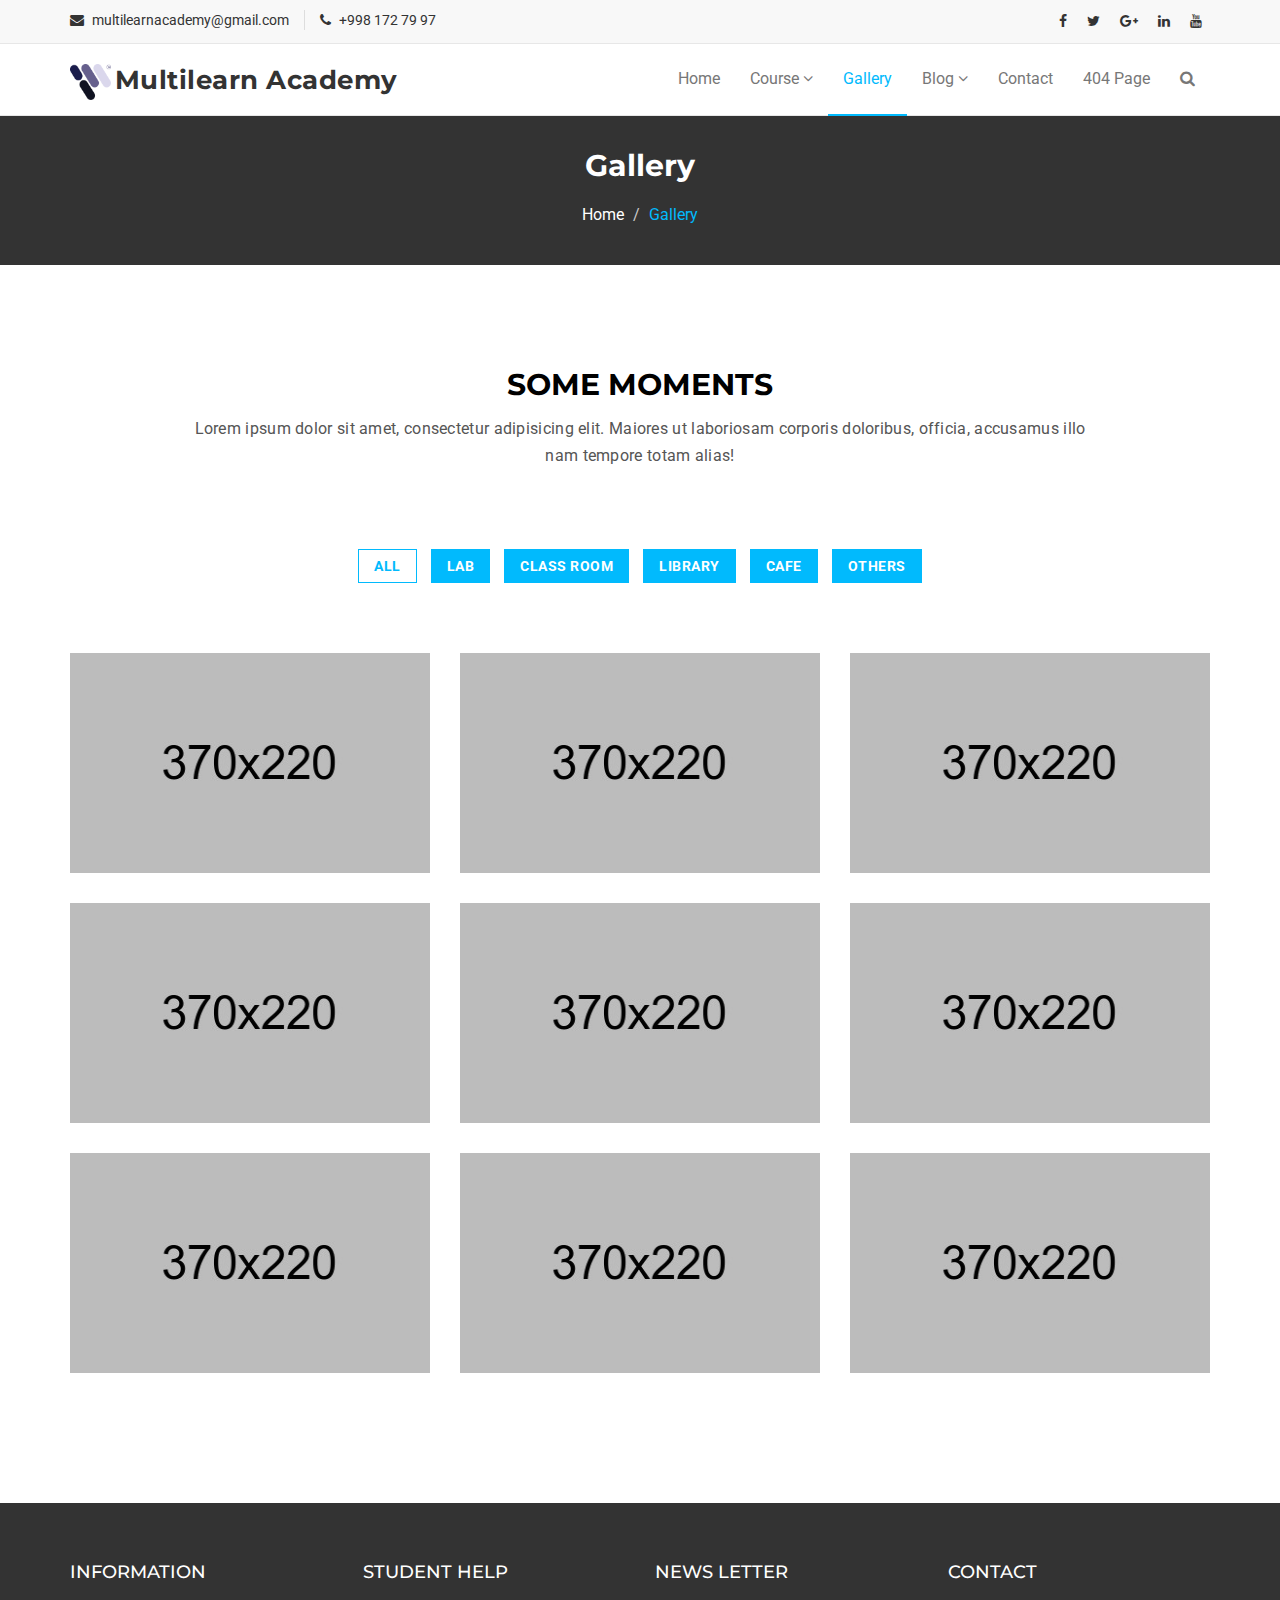
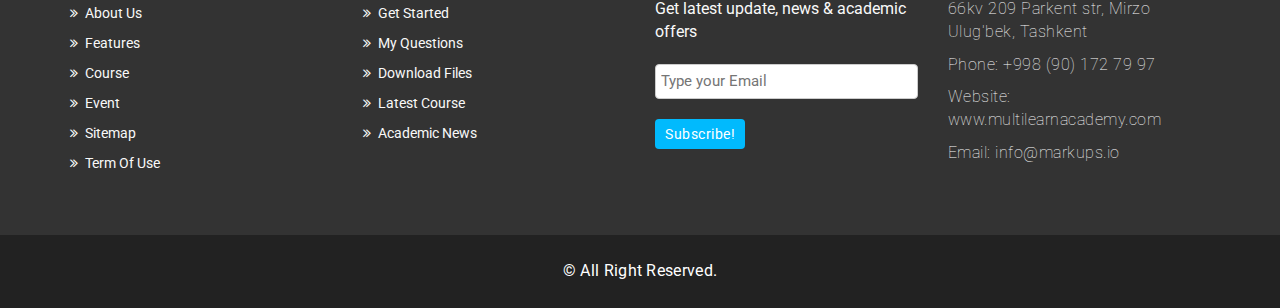
<file: gallery.html>
<!DOCTYPE html>
<html lang="en">
  <head>
    <meta charset="utf-8">
    <meta http-equiv="X-UA-Compatible" content="IE=edge">
    <meta name="viewport" content="width=device-width, initial-scale=1">    
    <title>Multilearn Academy | Gallery</title>

    <!-- Favicon -->
    <link rel="shortcut icon" href="./assets/img/logo.ico" type="image/x-icon">

    <!-- Font awesome -->
    <link href="assets/css/font-awesome.css" rel="stylesheet">
    <!-- Bootstrap -->
    <link href="assets/css/bootstrap.css" rel="stylesheet">   
    <!-- Slick slider -->
    <link rel="stylesheet" type="text/css" href="assets/css/slick.css">          
    <!-- Fancybox slider -->
    <link rel="stylesheet" href="assets/css/jquery.fancybox.css" type="text/css" media="screen" /> 
    <!-- Theme color -->
    <link id="switcher" href="assets/css/theme-color/default-theme.css" rel="stylesheet">  

    <!-- Main style sheet -->
    <link href="assets/css/style.css" rel="stylesheet">    

   
    <!-- Google Fonts -->
    <link href='https://fonts.googleapis.com/css?family=Montserrat:400,700' rel='stylesheet' type='text/css'>
    <link href='https://fonts.googleapis.com/css?family=Roboto:400,400italic,300,300italic,500,700' rel='stylesheet' type='text/css'>
    

    <!-- HTML5 shim and Respond.js for IE8 support of HTML5 elements and media queries -->
    <!-- WARNING: Respond.js doesn't work if you view the page via file:// -->
    <!--[if lt IE 9]>
      <script src="https://oss.maxcdn.com/html5shiv/3.7.2/html5shiv.min.js"></script>
      <script src="https://oss.maxcdn.com/respond/1.4.2/respond.min.js"></script>
    <![endif]-->

  </head>
  <body> 
  <!--START SCROLL TOP BUTTON -->
    <a class="scrollToTop" href="#">
      <i class="fa fa-angle-up"></i>      
    </a>
  <!-- END SCROLL TOP BUTTON -->

  <!-- Start header  -->
  <header id="mu-header">
    <div class="container">
      <div class="row">
        <div class="col-lg-12 col-md-12">
          <div class="mu-header-area">
            <div class="row">
              <div class="col-lg-6 col-md-6 col-sm-6 col-xs-6">
                <div class="mu-header-top-left">
                  <div class="mu-top-email">
                    <i class="fa fa-envelope"></i>
                    <span>multilearnacademy@gmail.com</span>
                  </div>
                  <div class="mu-top-phone">
                    <i class="fa fa-phone"></i>
                    <span>+998 172 79 97</span>
                  </div>
                </div>
              </div>
              <div class="col-lg-6 col-md-6 col-sm-6 col-xs-6">
                <div class="mu-header-top-right">
                  <nav>
                    <ul class="mu-top-social-nav">
                      <li><a href="#"><span class="fa fa-facebook"></span></a></li>
                      <li><a href="#"><span class="fa fa-twitter"></span></a></li>
                      <li><a href="#"><span class="fa fa-google-plus"></span></a></li>
                      <li><a href="#"><span class="fa fa-linkedin"></span></a></li>
                      <li><a href="#"><span class="fa fa-youtube"></span></a></li>
                    </ul>
                  </nav>
                </div>
              </div>
            </div>
          </div>
        </div>
      </div>
    </div>
  </header>
  <!-- End header  -->
  <!-- Start menu -->
  <section id="mu-menu">
    <nav class="navbar navbar-default" role="navigation">  
      <div class="container">
        <div class="navbar-header">
          <!-- FOR MOBILE VIEW COLLAPSED BUTTON -->
          <button type="button" class="navbar-toggle collapsed" data-toggle="collapse" data-target="#navbar" aria-expanded="false" aria-controls="navbar">
            <span class="sr-only">Toggle navigation</span>
            <span class="icon-bar"></span>
            <span class="icon-bar"></span>
            <span class="icon-bar"></span>
          </button>
          <!-- LOGO -->              
          <!-- TEXT BASED LOGO -->
          <a class="navbar-brand" href="index.html"><img src="./assets/img/logo.ico" alt=""></i><span>Multilearn Academy</span></a>
          <!-- IMG BASED LOGO  -->
          <!-- <a class="navbar-brand" href="index.html"><img src="assets/img/logo.png" alt="logo"></a> -->
        </div>
        <div id="navbar" class="navbar-collapse collapse">
         <ul id="top-menu" class="nav navbar-nav navbar-right main-nav">
            <li><a href="index.html">Home</a></li>            
            <li class="dropdown">
              <a href="#" class="dropdown-toggle" data-toggle="dropdown">Course <span class="fa fa-angle-down"></span></a>
              <ul class="dropdown-menu" role="menu">
                <li><a href="course.html">Course Archive</a></li>                
                <li><a href="course-detail.html">Course Detail</a></li>                
              </ul>
            </li>           
            <li class="active"><a href="gallery.html">Gallery</a></li>
            <li class="dropdown">
              <a href="#" class="dropdown-toggle" data-toggle="dropdown">Blog <span class="fa fa-angle-down"></span></a>
              <ul class="dropdown-menu" role="menu">
                <li><a href="blog-archive.html">Blog Archive</a></li>                
                <li><a href="blog-single.html">Blog Single</a></li>                
              </ul>
            </li>            
            <li><a href="contact.html">Contact</a></li>
            <li><a href="404.html">404 Page</a></li>               
            <li><a href="#" id="mu-search-icon"><i class="fa fa-search"></i></a></li>
          </ul>                    
        </div><!--/.nav-collapse -->        
      </div>     
    </nav>
  </section>
  <!-- End menu -->
  <!-- Start search box -->
  <div id="mu-search">
    <div class="mu-search-area">      
      <button class="mu-search-close"><span class="fa fa-close"></span></button>
      <div class="container">
        <div class="row">
          <div class="col-md-12">            
            <form class="mu-search-form">
              <input type="search" placeholder="Type Your Keyword(s) & Hit Enter">
            </form>
          </div>
        </div>
      </div>
    </div>
  </div>
  <!-- End search box -->
 <!-- Page breadcrumb -->
 <section id="mu-page-breadcrumb">
   <div class="container">
     <div class="row">
       <div class="col-md-12">
         <div class="mu-page-breadcrumb-area">
           <h2>Gallery</h2>
           <ol class="breadcrumb">
            <li><a href="#">Home</a></li>            
            <li class="active">Gallery</li>
          </ol>
         </div>
       </div>
     </div>
   </div>
 </section>
 <!-- End breadcrumb -->
 <!-- Start gallery  -->
 <section id="mu-gallery">
   <div class="container">
     <div class="row">
       <div class="col-md-12">
         <div class="mu-gallery-area">
          <!-- start title -->
          <div class="mu-title">
            <h2>Some Moments</h2>
            <p>Lorem ipsum dolor sit amet, consectetur adipisicing elit. Maiores ut laboriosam corporis doloribus, officia, accusamus illo nam tempore totam alias!</p>
          </div>
          <!-- end title -->
          <!-- start gallery content -->
          <div class="mu-gallery-content">
            <!-- Start gallery menu -->
            <div class="mu-gallery-top">              
              <ul>
                <li class="filter active" data-filter="all">All</li>
                <li class="filter" data-filter=".lab">Lab</li>
                <li class="filter" data-filter=".classroom">Class Room</li>
                <li class="filter" data-filter=".library">Library</li>
                <li class="filter" data-filter=".cafe">Cafe</li>
                <li class="filter" data-filter=".others">Others</li>
              </ul>
            </div>
            <!-- End gallery menu -->
            <div class="mu-gallery-body">
              <ul id="mixit-container" class="row">
                <!-- start single gallery image -->
                <li class="col-md-4 col-sm-6 col-xs-12 mix lab">
                  <div class="mu-single-gallery">                  
                    <div class="mu-single-gallery-item">
                      <div class="mu-single-gallery-img">
                        <a href="#"><img alt="img" src="assets/img/gallery/small/1.jpg"></a>
                      </div>
                      <div class="mu-single-gallery-info">
                        <div class="mu-single-gallery-info-inner">
                          <h4>Image Title</h4>
                          <p>Web Design</p>
                          <a href="assets/img/gallery/big/1.jpg" data-fancybox-group="gallery" class="fancybox"><span class="fa fa-eye"></span></a>
                          <a href="#" class="aa-link"><span class="fa fa-link"></span></a>
                        </div>
                      </div>                  
                    </div>
                  </div>
                </li>
                <!-- start single gallery image -->
               <li class="col-md-4 col-sm-6 col-xs-12 mix library">
                  <div class="mu-single-gallery">                  
                    <div class="mu-single-gallery-item">
                      <div class="mu-single-gallery-img">
                        <a href="#"><img alt="img" src="assets/img/gallery/small/2.jpg"></a>
                      </div>
                       <div class="mu-single-gallery-info">
                        <div class="mu-single-gallery-info-inner">
                          <h4>Image Title</h4>
                          <p>Animation</p>
                          <a href="assets/img/gallery/big/2.jpg" data-fancybox-group="gallery" class="fancybox"><span class="fa fa-eye"></span></a>
                          <a href="#" class="aa-link"><span class="fa fa-link"></span></a>
                        </div>
                      </div> 
                    </div>
                  </div>
               </li>
                <!-- start single gallery image -->
                <li class="col-md-4 col-sm-6 col-xs-12 mix lab">
                  <div class="mu-single-gallery">                  
                    <div class="mu-single-gallery-item">
                      <div class="mu-single-gallery-img">
                        <a href="#"><img alt="img" src="assets/img/gallery/small/3.jpg"></a>
                      </div>
                      <div class="mu-single-gallery-info">
                        <div class="mu-single-gallery-info-inner">
                          <h4>Image Title</h4>
                          <p>Math</p>
                          <a href="assets/img/gallery/big/3.jpg" data-fancybox-group="gallery" class="fancybox"><span class="fa fa-eye"></span></a>
                          <a href="#" class="aa-link"><span class="fa fa-link"></span></a>
                        </div>
                      </div>
                    </div>
                  </div>
                </li>
                <!-- start single gallery image -->
                <li class="col-md-4 col-sm-6 col-xs-12 mix classroom">
                  <div class="mu-single-gallery">                  
                    <div class="mu-single-gallery-item">
                      <div class="mu-single-gallery-img">
                        <a href="#"><img alt="img" src="assets/img/gallery/small/4.jpg"></a>
                      </div>
                       <div class="mu-single-gallery-info">
                        <div class="mu-single-gallery-info-inner">
                          <h4>Image Title</h4>
                          <p>English</p>
                          <a href="assets/img/gallery/big/4.jpg" data-fancybox-group="gallery" class="fancybox"><span class="fa fa-eye"></span></a>
                          <a href="#" class="aa-link"><span class="fa fa-link"></span></a>
                        </div>
                      </div>
                    </div>
                  </div>
                </li>
                <!-- start single gallery image -->
                <li class="col-md-4 col-sm-6 col-xs-12 mix others">
                  <div class="mu-single-gallery">                  
                    <div class="mu-single-gallery-item">
                      <div class="mu-single-gallery-img">
                        <a href="#"><img alt="img" src="assets/img/gallery/small/5.jpg"></a>
                      </div>
                      <div class="mu-single-gallery-info">
                        <div class="mu-single-gallery-info-inner">
                          <h4>Image Title</h4>
                          <p>Graphics</p>
                          <a href="assets/img/gallery/big/5.jpg" data-fancybox-group="gallery" class="fancybox"><span class="fa fa-eye"></span></a>
                          <a href="#" class="aa-link"><span class="fa fa-link"></span></a>
                        </div>
                      </div>
                    </div>
                  </div>
                </li>
                <!-- start single gallery image -->
                <li class="col-md-4 col-sm-6 col-xs-12 mix cafe">
                  <div class="mu-single-gallery">                  
                    <div class="mu-single-gallery-item">
                      <div class="mu-single-gallery-img">
                        <a href="#"><img alt="img" src="assets/img/gallery/small/6.jpg"></a>
                      </div>
                       <div class="mu-single-gallery-info">
                        <div class="mu-single-gallery-info-inner">
                          <h4>Image Title</h4>
                          <p>Health</p>
                          <a href="assets/img/gallery/big/6.jpg" data-fancybox-group="gallery" class="fancybox"><span class="fa fa-eye"></span></a>
                          <a href="#" class="aa-link"><span class="fa fa-link"></span></a>
                        </div>
                      </div>
                    </div>
                  </div>
                </li>
                <!-- start single gallery image -->
                <li class="col-md-4 col-sm-6 col-xs-12 mix others">
                  <div class="mu-single-gallery">                  
                    <div class="mu-single-gallery-item">
                      <div class="mu-single-gallery-img">
                        <a href="#"><img alt="img" src="assets/img/gallery/small/7.jpg"></a>
                      </div>
                      <div class="mu-single-gallery-info">
                        <div class="mu-single-gallery-info-inner">
                          <h4>Image Title</h4>
                          <p>Sports</p>
                          <a href="assets/img/gallery/big/7.jpg" data-fancybox-group="gallery" class="fancybox"><span class="fa fa-eye"></span></a>
                          <a href="#" class="aa-link"><span class="fa fa-link"></span></a>
                        </div>
                      </div>             
                    </div>
                  </div> 
                </li>
                 <!-- start single gallery image -->
                <li class="col-md-4 col-sm-6 col-xs-12 mix library">
                  <div class="mu-single-gallery">                  
                    <div class="mu-single-gallery-item">
                      <div class="mu-single-gallery-img">
                        <a href="#"><img alt="img" src="assets/img/gallery/small/8.jpg"></a>
                      </div>
                       <div class="mu-single-gallery-info">
                        <div class="mu-single-gallery-info-inner">
                          <h4>Image Title</h4>
                          <p>Health</p>
                          <a href="assets/img/gallery/big/8.jpg" data-fancybox-group="gallery" class="fancybox"><span class="fa fa-eye"></span></a>
                          <a href="#" class="aa-link"><span class="fa fa-link"></span></a>
                        </div>
                      </div>
                    </div>
                  </div>
                </li>
                <!-- start single gallery image -->
                <li class="col-md-4 col-sm-6 col-xs-12 mix lab">
                  <div class="mu-single-gallery">                  
                    <div class="mu-single-gallery-item">
                      <div class="mu-single-gallery-img">
                        <a href="#"><img alt="img" src="assets/img/gallery/small/9.jpg"></a>
                      </div>
                      <div class="mu-single-gallery-info">
                        <div class="mu-single-gallery-info-inner">
                          <h4>Image Title</h4>
                          <p>Sports</p>
                          <a href="assets/img/gallery/big/9.jpg" data-fancybox-group="gallery" class="fancybox"><span class="fa fa-eye"></span></a>
                          <a href="#" class="aa-link"><span class="fa fa-link"></span></a>
                        </div>
                      </div>             
                    </div>
                  </div> 
                </li>
              </ul>            
            </div>
          </div>
          <!-- end gallery content -->
         </div>
       </div>
     </div>
   </div>
 </section>
 <!-- End gallery  -->
 

  <!-- Start footer -->
  <footer id="mu-footer">
    <!-- start footer top -->
    <div class="mu-footer-top">
      <div class="container">
        <div class="mu-footer-top-area">
          <div class="row">
            <div class="col-lg-3 col-md-3 col-sm-3">
              <div class="mu-footer-widget">
                <h4>Information</h4>
                <ul>
                  <li><a href="#">About Us</a></li>
                  <li><a href="">Features</a></li>
                  <li><a href="">Course</a></li>
                  <li><a href="">Event</a></li>
                  <li><a href="">Sitemap</a></li>
                  <li><a href="">Term Of Use</a></li>
                </ul>
              </div>
            </div>
            <div class="col-lg-3 col-md-3 col-sm-3">
              <div class="mu-footer-widget">
                <h4>Student Help</h4>
                <ul>
                  <li><a href="">Get Started</a></li>
                  <li><a href="#">My Questions</a></li>
                  <li><a href="">Download Files</a></li>
                  <li><a href="">Latest Course</a></li>
                  <li><a href="">Academic News</a></li>                  
                </ul>
              </div>
            </div>
            <div class="col-lg-3 col-md-3 col-sm-3">
              <div class="mu-footer-widget">
                <h4>News letter</h4>
                <p>Get latest update, news & academic offers</p>
                <form class="mu-subscribe-form">
                  <input type="email" placeholder="Type your Email">
                  <button class="mu-subscribe-btn" type="submit">Subscribe!</button>
                </form>               
              </div>
            </div>
            <div class="col-lg-3 col-md-3 col-sm-3">
              <div class="mu-footer-widget">
                <h4>Contact</h4>
                <address>
                  <p>66kv 209 Parkent str, Mirzo Ulug'bek, Tashkent</p>
                  <p>Phone: +998 (90) 172 79 97 </p>
                  <p>Website: www.multilearnacademy.com</p>
                  <p>Email: info@markups.io</p>
                </address>
              </div>
            </div>
          </div>
        </div>
      </div>
    </div>
    <!-- end footer top -->
    <!-- start footer bottom -->
    <div class="mu-footer-bottom">
      <div class="container">
        <div class="mu-footer-bottom-area">
          <p>&copy; All Right Reserved.</p>
        </div>
      </div>
    </div>
    <!-- end footer bottom -->
  </footer>
  <!-- End footer -->





  
  <!-- jQuery library -->
  <script src="assets/js/jquery.min.js"></script>  
  <!-- Include all compiled plugins (below), or include individual files as needed -->
  <script src="assets/js/bootstrap.js"></script>   
  <!-- Slick slider -->
  <script type="text/javascript" src="assets/js/slick.js"></script>
  <!-- Counter -->
  <script type="text/javascript" src="assets/js/waypoints.js"></script>
  <script type="text/javascript" src="assets/js/jquery.counterup.js"></script>  
  <!-- Mixit slider -->
  <script type="text/javascript" src="assets/js/jquery.mixitup.js"></script>
  <!-- Add fancyBox -->        
  <script type="text/javascript" src="assets/js/jquery.fancybox.pack.js"></script>

  <!-- Custom js -->
  <script src="assets/js/custom.js"></script> 

  </body>
</html>
</file>
<file: assets/css/theme-color/default-theme.css>
/*=======================================
Template Design By MarkUps.
Author URI : http://www.markups.io/
========================================*/
.scrollToTop {
  background-color: #01bafd;
  border: 2px solid #01bafd;
}

.mu-read-more-btn:hover, .mu-read-more-btn:focus {
  background-color: #01bafd;
  border-color: #01bafd;
}

.mu-post-btn:hover, .mu-post-btn:focus {
  background-color: #01bafd;
  border-color: #01bafd;
}

#mu-header .mu-header-area .mu-header-top-right .mu-top-social-nav li a:hover, #mu-header .mu-header-area .mu-header-top-right .mu-top-social-nav li a:focus {
  color: #01bafd;
}

#mu-menu .navbar-header .navbar-brand i {
  color: #01bafd;
}
#mu-menu .navbar-default .navbar-nav li > a:hover, #mu-menu .navbar-default .navbar-nav li > a:focus {
  border-color: #01bafd;
  color: #01bafd;
}
#mu-menu .navbar-default .navbar-nav li .dropdown-menu {
  border-top: 2px solid #01bafd;
}
#mu-menu .navbar-default .navbar-nav li .dropdown-menu li a:hover, #mu-menu .navbar-default .navbar-nav li .dropdown-menu li a:focus {
  background-color: #01bafd;
}
#mu-menu .navbar-default .navbar-nav .open a:hover, #mu-menu .navbar-default .navbar-nav .open a:focus {
  background-color: #01bafd;
}

#mu-menu .navbar-default .navbar-nav > .active > a, #mu-menu .navbar-default .navbar-nav > .active > a:hover, #mu-menu .navbar-default .navbar-nav > .active > a:focus {
  color: #01bafd;
  border-bottom: 2px solid #01bafd;
  background-color: transparent;
}

#mu-search .mu-search-area .mu-search-close {
  background-color: #01bafd;
}

#mu-slider .mu-slider-single .mu-slider-content span {
  background-color: #01bafd;
}
#mu-slider .slick-prev,
#mu-slider .slick-next {
  background-color: #01bafd;
}

#mu-features .mu-features-area .mu-features-content .mu-single-feature span {
  color: #01bafd;
  border: 1px solid #01bafd;
}
#mu-features .mu-features-area .mu-features-content .mu-single-feature a:hover, #mu-features .mu-features-area .mu-features-content .mu-single-feature a:focus {
  color: #01bafd;
  border-color: #01bafd;
}

#mu-latest-courses .mu-latest-courses-area .mu-latest-courses-content .slick-dots .slick-active {
  background-color: #01bafd;
}

.mu-latest-course-single .mu-latest-course-img .mu-latest-course-imgcaption a:hover, .mu-latest-course-single .mu-latest-course-img .mu-latest-course-imgcaption a:focus {
  color: #01bafd;
}
.mu-latest-course-single .mu-latest-course-single-content h4 a:hover, .mu-latest-course-single .mu-latest-course-single-content h4 a:focus {
  color: #01bafd;
}
.mu-latest-course-single .mu-latest-course-single-content .mu-latest-course-single-contbottom .mu-course-details {
  color: #01bafd;
}

#mu-our-teacher .mu-our-teacher-area .mu-our-teacher-content .mu-our-teacher-single .mu-our-teacher-img .mu-our-teacher-social {
  background-color: #01bafd;
}
#mu-our-teacher .mu-our-teacher-area .mu-our-teacher-content .mu-our-teacher-single .mu-our-teacher-img .mu-our-teacher-social a:hover, #mu-our-teacher .mu-our-teacher-area .mu-our-teacher-content .mu-our-teacher-single .mu-our-teacher-img .mu-our-teacher-social a:focus {
  color: #01bafd;
}

#mu-testimonial .mu-testimonial-area .mu-testimonial-content .mu-testimonial-item .mu-testimonial-info span {
  color: #01bafd;
}
#mu-testimonial .mu-testimonial-area .mu-testimonial-content .slick-dots .slick-active {
  background-color: #01bafd;
}

.mu-blog-single-item .mu-blog-single-img .mu-blog-caption h3 a:hover {
  color: #01bafd;
}
.mu-blog-single-item .mu-blog-meta a:hover, .mu-blog-single-item .mu-blog-meta a:focus {
  color: #01bafd;
}
.mu-blog-single-item .mu-blog-description a:hover, .mu-blog-single-item .mu-blog-description a:focus {
  border-color: #01bafd;
}

#mu-page-breadcrumb .mu-page-breadcrumb-area .breadcrumb .active {
  color: #01bafd;
}

#mu-course-content {
  background-color: #f8f8f8;
  display: inline;
  float: left;
  padding: 100px 0;
  width: 100%;
}
#mu-course-content .mu-course-content-area {
  display: inline;
  float: left;
  width: 100%;
}
#mu-course-content .mu-course-content-area .mu-course-container {
  display: inline;
  float: left;
  width: 100%;
}
#mu-course-content .mu-course-content-area .mu-course-container .mu-latest-course-single {
  border: 1px solid #ccc;
  margin-bottom: 30px;
}
#mu-course-content .mu-course-content-area .mu-sidebar .mu-single-sidebar .mu-sidebar-catg li a:hover, #mu-course-content .mu-course-content-area .mu-sidebar .mu-single-sidebar .mu-sidebar-catg li a:focus {
  color: #01bafd;
}
#mu-course-content .mu-course-content-area .mu-sidebar .mu-single-sidebar .mu-sidebar-popular-courses .media .media-body .media-heading a:hover, #mu-course-content .mu-course-content-area .mu-sidebar .mu-single-sidebar .mu-sidebar-popular-courses .media .media-body .media-heading a:focus {
  color: #01bafd;
}
#mu-course-content .mu-course-content-area .mu-sidebar .mu-single-sidebar .tag-cloud a:hover, #mu-course-content .mu-course-content-area .mu-sidebar .mu-single-sidebar .tag-cloud a:focus {
  color: #01bafd;
  border-color: #01bafd;
}

.mu-pagination .pagination li a:hover, .mu-pagination .pagination li a:focus {
  background-color: #01bafd;
  border-color: #01bafd;
}
.mu-pagination .pagination .active a {
  background-color: #01bafd;
  border-color: #01bafd;
}

.mu-related-item {
  display: inline;
  float: left;
  margin-top: 30px;
  width: 100%;
}
.mu-related-item .mu-related-item-area #mu-related-item-slide .slick-prev,
.mu-related-item .mu-related-item-area #mu-related-item-slide .slick-next {
  background-color: #01bafd;
}

.mu-blog-single .mu-blog-single-item .mu-blog-tags .mu-news-single-tagnav li a:hover, .mu-blog-single .mu-blog-single-item .mu-blog-tags .mu-news-single-tagnav li a:focus {
  color: #01bafd;
}
.mu-blog-single .mu-blog-single-item .mu-blog-social .mu-news-social-nav li a:hover, .mu-blog-single .mu-blog-single-item .mu-blog-social .mu-news-social-nav li a:focus {
  background-color: #01bafd;
  border-color: #01bafd;
}

.mu-blog-single-navigation a:hover, .mu-blog-single-navigation a:focus {
  background-color: #01bafd;
  border-color: #01bafd;
}

.mu-comments-area {
  display: inline;
  float: left;
  width: 100%;
  margin-top: 20px;
}
.mu-comments-area h3 {
  margin-bottom: 20px;
  padding: 20px;
  border-bottom: 1px solid #ccc;
  padding-left: 0;
}
.mu-comments-area .comments .commentlist li .reply-btn:hover, .mu-comments-area .comments .commentlist li .reply-btn:focus {
  background-color: #01bafd;
  border-color: #01bafd;
}
.mu-comments-area .comments .commentlist li .author-tag {
  background-color: #01bafd;
}
.mu-comments-area .comments .comments-pagination li a:hover, .mu-comments-area .comments .comments-pagination li a:focus {
  color: #01bafd;
}

#mu-gallery .mu-gallery-area .mu-gallery-content {
  width: 100%;
}
#mu-gallery .mu-gallery-area .mu-gallery-content .mu-gallery-top ul li {
  background-color: #01bafd;
  border: 1px solid #01bafd;
}
#mu-gallery .mu-gallery-area .mu-gallery-content .mu-gallery-top ul li:hover, #mu-gallery .mu-gallery-area .mu-gallery-content .mu-gallery-top ul li:focus {
  color: #01bafd;
  border-color: #01bafd;
}
#mu-gallery .mu-gallery-area .mu-gallery-content .mu-gallery-top ul .active {
  color: #01bafd;
  border-color: #01bafd;
}
#mu-gallery .mu-gallery-area .mu-gallery-content .mu-gallery-body ul li .mu-single-gallery .mu-single-gallery-item .mu-single-gallery-info .mu-single-gallery-info-inner a {
  background-color: #01bafd;
}

#mu-contact .mu-contact-area .mu-contact-content .mu-contact-left .contactform input[type="text"]:focus,
#mu-contact .mu-contact-area .mu-contact-content .mu-contact-left .contactform input[type="email"]:focus,
#mu-contact .mu-contact-area .mu-contact-content .mu-contact-left .contactform input[type="url"]:focus {
  border-color: #01bafd;
}
#mu-contact .mu-contact-area .mu-contact-content .mu-contact-left .contactform textarea:focus {
  border-color: #01bafd;
}

#mu-error .mu-error-area h2 {
  color: #01bafd;
}

#mu-footer .mu-footer-top .mu-footer-top-area .mu-footer-widget ul li a:hover, #mu-footer .mu-footer-top .mu-footer-top-area .mu-footer-widget ul li a:focus {
  color: #01bafd;
}
#mu-footer .mu-footer-top .mu-footer-top-area .mu-footer-widget .mu-subscribe-form input[type="email"]:focus {
  border-color: #01bafd;
}
#mu-footer .mu-footer-top .mu-footer-top-area .mu-footer-widget .mu-subscribe-form .mu-subscribe-btn {
  background-color: #01bafd;
}

/*=======================================
Template Design By MarkUps.
Author URI : http://www.markups.io/
========================================*/
</file>
<file: assets/css/style.css>
/*
  Template Name: Varsity
  Author : MarkUps
  Author URI: http://www.markups.io/
  Version: 1.0
  Tags: light, white, education, online education, school, college, university multi page, custom-colors, Bootstrap, responsive, html5, css3, Sass, template, web template

*/

/* Table of Content
==================================================
#BASIC TYPOGRAPHY
#HEADER SECTION
#NAVBAR SECTION
#SLIDER SECTION
#SERVICE SECTION
#ABOUT US SECTION
#COUNTER SECTION
#FEATURES SECTION
#LATEST COURSES SECTION
#TEACHER SECTION
#TESTIMONIAL SECTION
#FROM BLOG SECTION
# COURSES PAGE
#BLOG PAGE
#GALLERY PAGE
#CONTACT PAGE
#ERROR  PAGE
#FOOTER SECTION
#RESPONSIVE DESIGN
*/

/* BASE - Base tyles, Variables, Mixins, etc. */
body {
  background-color: #ffffff;
  font-family: "Roboto", sans-serif;
  color: #333333;
  font-size: 16px;
  overflow-x: hidden;
}

.no-padding {
  padding: 0;
}

.no-border {
  border: none;
}

/* MODULES - Individual site components */
ul {
  padding: 0;
  margin: 0;
  list-style: none;
}

a {
  text-decoration: none;
  color: #333333;
}

a:hover,
a:focus {
  outline: none;
  text-decoration: none;
}

h1, h2, h3, h4, h5, h6 {
  font-family: "Montserrat", sans-serif;
}

h2 {
  font-size: 30px;
  font-weight: 700;
  line-height: 40px;
  margin: 0;
}

img {
  border: none;
}

.mu-read-more-btn {
  border: 1px solid #fff;
  color: #fff;
  display: inline-block;
  margin-top: 10px;
  padding: 10px 20px;
  text-transform: uppercase;
  -webkit-transition: all 0.5s;
  -moz-transition: all 0.5s;
  -ms-transition: all 0.5s;
  -o-transition: all 0.5s;
  transition: all 0.5s;
}
.mu-read-more-btn:hover, .mu-read-more-btn:focus {
  color: #fff;
}

.mu-post-btn {
  background-color: transparent;
  border: 1px solid #ccc;
  display: inline-block;
  font-size: 16px;
  padding: 10px 18px;
  -webkit-transition: all 0.5s;
  -moz-transition: all 0.5s;
  -ms-transition: all 0.5s;
  -o-transition: all 0.5s;
  transition: all 0.5s;
}
.mu-post-btn:hover, .mu-post-btn:focus {
  color: #fff;
}

/* LAYOUTS - Page layout styles */
/*==================
 HEADER SECTION
====================*/
#mu-header {
  background-color: #f8f8f8;
  display: inline;
  float: left;
  width: 100%;
}
#mu-header .mu-header-area {
  display: inline;
  float: left;
  padding: 10px 0;
  width: 100%;
}
#mu-header .mu-header-area .mu-header-top-left {
  display: inline;
  float: left;
  width: 100%;
}
#mu-header .mu-header-area .mu-header-top-left .mu-top-email {
  display: inline;
  float: left;
  font-size: 14px;
}
#mu-header .mu-header-area .mu-header-top-left .mu-top-email i {
  margin-right: 5px;
}
#mu-header .mu-header-area .mu-header-top-left .mu-top-phone {
  border-left: 1px solid #ddd;
  display: inline;
  font-size: 14px;
  float: left;
  margin-left: 15px;
  padding-left: 15px;
}
#mu-header .mu-header-area .mu-header-top-left .mu-top-phone i {
  margin-right: 5px;
}
#mu-header .mu-header-area .mu-header-top-right {
  display: inline;
  float: left;
  text-align: right;
  width: 100%;
}
#mu-header .mu-header-area .mu-header-top-right .mu-top-social-nav {
  display: inline-block;
}
#mu-header .mu-header-area .mu-header-top-right .mu-top-social-nav li {
  display: inline-block;
}
#mu-header .mu-header-area .mu-header-top-right .mu-top-social-nav li a {
  display: inline-block;
  font-size: 14px;
  padding: 0 8px;
  -webkit-transition: all 0.5s;
  -moz-transition: all 0.5s;
  -ms-transition: all 0.5s;
  -o-transition: all 0.5s;
  transition: all 0.5s;
}

/*==================
 NAVBAR SECTION
====================*/
#mu-menu {
  display: inline;
  float: left;
  width: 100%;
}
#mu-menu .navbar-header .navbar-brand {
  color: #333;
  font-family: "Montserrat", sans-serif;
  font-size: 26px;
  font-weight: bold;
  /* text-transform: uppercase; */
  padding-top: 20px;
  letter-spacing: 0.5px;
}
#mu-menu .navbar-header .navbar-brand img {
  font-size: 35px;
  height: 36px;
  width: 40.5px;
  display: inline;
}
#mu-menu .navbar-header .navbar-brand span {
  margin-left: 4px;
}

@media only screen  and (max-width: 992px ) {

  
  
}
#mu-menu .navbar-default {
  background-color: #fff;
  border-radius: 0;
  border-left: none;
  border-right: none;
  margin-bottom: 0px;
}
#mu-menu .navbar-default .navbar-nav li > a {
  border-bottom: 2px solid transparent;
  padding-bottom: 25px;
  padding-top: 25px;
  margin-bottom: -1px;
  -webkit-transition: all 0.5s;
  -moz-transition: all 0.5s;
  -ms-transition: all 0.5s;
  -o-transition: all 0.5s;
  transition: all 0.5s;
}
#mu-menu .navbar-default .navbar-nav li #mu-search-icon:hover, #mu-menu .navbar-default .navbar-nav li #mu-search-icon:focus {
  border: none;
}
#mu-menu .navbar-default .navbar-nav li .dropdown-menu {
  border-radius: 0px;
}
#mu-menu .navbar-default .navbar-nav li .dropdown-menu li a {
  color: #333333;
  padding-top: 10px;
  padding-bottom: 10px;
}
#mu-menu .navbar-default .navbar-nav li .dropdown-menu li a:hover, #mu-menu .navbar-default .navbar-nav li .dropdown-menu li a:focus {
  color: #fff;
}
#mu-menu .navbar-default .navbar-nav .open a:hover, #mu-menu .navbar-default .navbar-nav .open a:focus {
  color: #fff;
}

/* ALL SECTION */
/*scrol to top*/
.scrollToTop {
  border-radius: 4px;
  bottom: 60px;
  color: #fff;
  display: none;
  font-size: 30px;
  line-height: 50px;
  height: 50px;
  font-family: "Montserrat", sans-serif;
  padding: 5px 0;
  position: fixed;
  right: 20px;
  text-align: center;
  text-decoration: none;
  width: 50px;
  z-index: 999;
  -webkit-transition: all 0.5s ease 0s;
  -moz-transition: all 0.5s ease 0s;
  -ms-transition: all 0.5s ease 0s;
  -o-transition: all 0.5s ease 0s;
  transition: all 0.5s ease 0s;
}
.scrollToTop i {
  display: block;
}
.scrollToTop span {
  display: block;
  text-transform: uppercase;
  font-size: 14px;
  font-weight: bold;
}

.scrollToTop:hover,
.scrollToTop:focus {
  color: #fff;
}

#mu-search {
  background-color: rgba(0, 0, 0, 0.9);
  height: 100%;
  left: 0;
  opacity: 1;
  position: fixed;
  top: 0;
  transform: translateY(-100%) scale(0);
  -webkit-transition: all 0.5s ease-in-out 0s;
  -moz-transition: all 0.5s ease-in-out 0s;
  -ms-transition: all 0.5s ease-in-out 0s;
  -o-transition: all 0.5s ease-in-out 0s;
  transition: all 0.5s ease-in-out 0s;
  width: 100%;
  z-index: 99999;
}
#mu-search .mu-search-area {
  display: inline;
  float: left;
  width: 100%;
  padding: 20% 0;
  text-align: center;
}
#mu-search .mu-search-area .mu-search-close {
  border: none;
  color: #fff;
  display: inline-block;
  font-size: 25px;
  outline: none;
  height: 50px;
  line-height: 50px;
  position: absolute;
  right: 100px;
  text-align: center;
  top: 50px;
  width: 50px;
}
#mu-search .mu-search-area .mu-search-form input[type="search"] {
  background: transparent none repeat scroll 0 0;
  border: medium none;
  color: #fff;
  font-size: 45px;
  font-family: "Montserrat", sans-serif;
  height: 100px;
  outline: medium none;
  text-align: center;
  width: 100%;
}

#mu-search.mu-search-open {
  transform: translateY(0) scale(1);
}

/*==================
 SLIDER SECTION
====================*/
#mu-slider {
  display: inline;
  float: left;
  width: 100%;
}
#mu-slider .mu-slider-single {
  display: inline;
  float: left;
  width: 100%;
  position: relative;
}
#mu-slider .mu-slider-single .mu-slider-img {
  display: inline;
  float: left;
  width: 100%;
  height: 500px;
}
#mu-slider .mu-slider-single .mu-slider-img:after {
  background-color: rgba(0, 0, 0, 0.5);
  content: '';
  position: absolute;
  left: 0;
  right: 0;
  top: 0;
  bottom: 0;
}
#mu-slider .mu-slider-single .mu-slider-img figure {
  height: 100%;
  width: 100%;
  
}
#mu-slider .mu-slider-single .mu-slider-img figure img {
  width: 100%;
  height: 100%;

}
#mu-slider .mu-slider-single .mu-slider-content {
  color: #fff;
  position: absolute;
  left: 0;
  right: 0;
  top: 20%;
  padding: 0 15%;
  width: 100%;
  text-align: center;
  height: 100%;
}
#mu-slider .mu-slider-single .mu-slider-content h4 {
  letter-spacing: 1px;
  margin-bottom: 0;
}
#mu-slider .mu-slider-single .mu-slider-content span {
  display: inline-block;
  height: 1px;
  width: 100px;
}
#mu-slider .mu-slider-single .mu-slider-content h2 {
  font-size: 50px;
  line-height: 80px;
  margin-bottom: 10px;
}
#mu-slider .mu-slider-single .mu-slider-content p {
  font-size: 18px;
  letter-spacing: 0.5px;
  line-height: 28px;
}
#mu-slider .mu-slider-single .mu-slider-content a {
  margin-top: 25px;
}
#mu-slider .slick-prev,
#mu-slider .slick-next {
  height: 60px;
  width: 60px;
}
#mu-slider .slick-prev:before,
#mu-slider .slick-next:before {
  color: #fff;
  font-size: 25px;
}

/*==================
 SERVICE SECTION
====================*/
#mu-service {
  display: inline;
  float: left;
  margin-top: -80px;
  width: 100%;
}
#mu-service .mu-service-area {
  display: inline;
  float: left;
  width: 100%;
}
#mu-service .mu-service-area .mu-service-single {
  background-color: #01bafd;
  color: #fff;
  display: inline;
  float: left;
  padding: 35px 25px;
  text-align: center;
  width: 33.33%;
}
#mu-service .mu-service-area .mu-service-single:nth-child(2) {
  background-color: #2ecc71;
}
#mu-service .mu-service-area .mu-service-single:nth-child(3) {
  background-color: #45a0de;
}
#mu-service .mu-service-area .mu-service-single span {
  font-size: 30px;
}
#mu-service .mu-service-area .mu-service-single h3 {
  font-size: 25px;
}
#mu-service .mu-service-area .mu-service-single p {
  font-weight: lighter;
}

/*==================
 ABOUT SECTION
====================*/
#mu-about-us {
  display: inline;
  float: left;
  width: 100%;
  padding: 100px 0;
}
#mu-about-us .mu-about-us-area {
  display: inline;
  float: left;
  width: 100%;
}
#mu-about-us .mu-about-us-area .mu-about-us-left {
  display: inline;
  float: left;
  width: 100%;
}
#mu-about-us .mu-about-us-area .mu-about-us-left h2 {
  font-size: 40px;
  margin-bottom: 20px;
  text-align: left;
}
#mu-about-us .mu-about-us-area .mu-about-us-left ul {
  margin-left: 25px;
  margin-bottom: 15px;
}
#mu-about-us .mu-about-us-area .mu-about-us-left ul li {
  line-height: 30px;
  list-style: circle;
}
#mu-about-us .mu-about-us-area .mu-about-us-right {
  display: inline;
  float: left;
  width: 100%;
  display: block;
  width: 100%;
  background-color: #ccc;
}
#mu-about-us .mu-about-us-area .mu-about-us-right a {
  display: block;
  width: 100%;
  position: relative;
}
#mu-about-us .mu-about-us-area .mu-about-us-right a img {
  width: 100%;
}
#mu-about-us .mu-about-us-area .mu-about-us-right a:after {
  background-color: rgba(0, 0, 0, 0.8);
  bottom: 0;
  color: #ddd;
  content: '\f04b';
  font-family: fontAwesome;
  font-size: 50px;
  left: 0;
  padding-top: 27%;
  position: absolute;
  right: 0;
  text-align: center;
  top: 0;
}

/*==== about us dynamic video player ====*/
#about-video-popup {
  background-color: rgba(0, 0, 0, 0.9);
  position: fixed;
  left: 0;
  top: 0;
  right: 0;
  text-align: center;
  bottom: 0;
  z-index: 99999;
}
#about-video-popup span {
  color: #fff;
  cursor: pointer;
  float: right;
  font-size: 30px;
  margin-right: 50px;
  margin-top: 50px;
}
#about-video-popup iframe {
  background: url(../img/loader.gif) center center no-repeat;
  margin: 10% auto;
  width: 650px;
  height: 450px;
}

.mu-title {
  display: inline;
  float: left;
  text-align: center;
  width: 100%;
}
.mu-title h2 {
  color: #000;
  margin-bottom: 10px;
  text-transform: uppercase;
}
.mu-title p {
  color: #555;
  letter-spacing: 0.3px;
  line-height: 1.7;
  padding: 0 120px;
}

/*==================
 ABOUT US COUNTER SECTION
====================*/
#mu-abtus-counter {
  background-image: url("../img/counter-bg.jpg");
  background-repeat: no-repeat;
  background-size: 100%;
  display: inline;
  float: left;
  padding: 100px 0;
  width: 100%;
}
#mu-abtus-counter .mu-abtus-counter-area {
  display: inline;
  float: left;
  width: 100%;
}
#mu-abtus-counter .mu-abtus-counter-area .mu-abtus-counter-single {
  border-right: 2px solid #888;
  display: inline;
  float: left;
  text-align: center;
  width: 100%;
}
#mu-abtus-counter .mu-abtus-counter-area .mu-abtus-counter-single span {
  color: #fff;
  display: inline-block;
  font-size: 50px;
}
#mu-abtus-counter .mu-abtus-counter-area .mu-abtus-counter-single h4 {
  color: #fff;
  font-size: 40px;
  font-weight: bold;
  margin-bottom: 5px;
  margin-top: 20px;
}
#mu-abtus-counter .mu-abtus-counter-area .mu-abtus-counter-single p {
  color: #fff;
  font-size: 18px;
  text-transform: uppercase;
}
#mu-abtus-counter .mu-abtus-counter-area .no-border {
  border: none;
}

/*==================
 FEATURES SECTION
====================*/
#mu-features {
  display: inline;
  float: left;
  padding: 100px 0;
  width: 100%;
}
#mu-features .mu-features-area {
  display: inline;
  float: left;
  width: 100%;
}
#mu-features .mu-features-area .mu-features-content {
  display: inline;
  float: left;
  margin-top: 50px;
  width: 100%;
}
#mu-features .mu-features-area .mu-features-content .mu-single-feature {
  display: inline;
  float: left;
  margin-bottom: 30px;
  margin-top: 30px;
  padding: 0 10px;
  width: 100%;
}
#mu-features .mu-features-area .mu-features-content .mu-single-feature span {
  font-size: 25px;
  padding: 10px 15px;
}
#mu-features .mu-features-area .mu-features-content .mu-single-feature h4 {
  margin-bottom: 15px;
  margin-top: 15px;
  padding-bottom: 10px;
  position: relative;
}
#mu-features .mu-features-area .mu-features-content .mu-single-feature h4:after {
  background-color: #333;
  content: '';
  left: 0;
  right: 0;
  bottom: 0;
  height: 2px;
  width: 70px;
  position: absolute;
}
#mu-features .mu-features-area .mu-features-content .mu-single-feature p {
  font-size: 15px;
  letter-spacing: 0.3px;
  line-height: 1.7;
}
#mu-features .mu-features-area .mu-features-content .mu-single-feature a {
  border: 1px solid #888;
  display: inline-block;
  font-size: 14px;
  margin-top: 10px;
  padding: 5px 10px;
  text-transform: uppercase;
  -webkit-transition: all 0.5s;
  -moz-transition: all 0.5s;
  -ms-transition: all 0.5s;
  -o-transition: all 0.5s;
  transition: all 0.5s;
}

/*==================
 LATEST COURSES SECTION
====================*/
#mu-latest-courses {
  background-color: #333;
  display: inline;
  float: left;
  padding: 100px 0;
  width: 100%;
}
#mu-latest-courses .mu-latest-courses-area {
  display: inline;
  float: left;
  width: 100%;
}
#mu-latest-courses .mu-latest-courses-area .mu-title h2 {
  color: #fff;
}
#mu-latest-courses .mu-latest-courses-area .mu-title p {
  color: #fff;
}
#mu-latest-courses .mu-latest-courses-area .mu-latest-courses-content {
  display: inline;
  float: left;
  margin-top: 50px;
  width: 100%;
}
#mu-latest-courses .mu-latest-courses-area .mu-latest-courses-content .slick-slide {
  outline: none;
}
#mu-latest-courses .mu-latest-courses-area .mu-latest-courses-content .slick-dots li {
  background-color: #fff;
  border-radius: 4px;
  height: 8px;
  width: 20px;
}
#mu-latest-courses .mu-latest-courses-area .mu-latest-courses-content .slick-dots li button {
  display: none;
}

.mu-latest-course-single {
  background-color: #fff;
  display: inline;
  float: left;
  width: 100%;
}
.mu-latest-course-single .mu-latest-course-img {
  display: inline;
  float: left;
  width: 100%;
}
.mu-latest-course-single .mu-latest-course-img a {
  display: block;
}
.mu-latest-course-single .mu-latest-course-img a img {
  width: 100%;
}
.mu-latest-course-single .mu-latest-course-img .mu-latest-course-imgcaption {
  background-color: #f8f8f8;
  display: inline;
  float: left;
  padding: 10px 15px;
  width: 100%;
}
.mu-latest-course-single .mu-latest-course-img .mu-latest-course-imgcaption a {
  display: inline-block;
  float: left;
  -webkit-transition: all 0.5s;
  -moz-transition: all 0.5s;
  -ms-transition: all 0.5s;
  -o-transition: all 0.5s;
  transition: all 0.5s;
}
.mu-latest-course-single .mu-latest-course-img .mu-latest-course-imgcaption span {
  float: right;
}
.mu-latest-course-single .mu-latest-course-img .mu-latest-course-imgcaption span i {
  margin-right: 5px;
}
.mu-latest-course-single .mu-latest-course-single-content {
  display: inline;
  float: left;
  width: 100%;
  padding: 15px;
}
.mu-latest-course-single .mu-latest-course-single-content h4 {
  color: #333;
  line-height: 1.4;
}
.mu-latest-course-single .mu-latest-course-single-content h4 a {
  color: #333;
  -webkit-transition: all 0.5s;
  -moz-transition: all 0.5s;
  -ms-transition: all 0.5s;
  -o-transition: all 0.5s;
  transition: all 0.5s;
}
.mu-latest-course-single .mu-latest-course-single-content p {
  font-size: 14px;
  letter-spacing: 0.3px;
  line-height: 1.7;
}
.mu-latest-course-single .mu-latest-course-single-content .mu-latest-course-single-contbottom {
  border-top: 1px solid #ccc;
  display: inline;
  float: left;
  margin-top: 15px;
  padding-top: 15px;
  width: 100%;
}
.mu-latest-course-single .mu-latest-course-single-content .mu-latest-course-single-contbottom .mu-course-details {
  display: inline-block;
  float: left;
  -webkit-transition: all 0.5s;
  -moz-transition: all 0.5s;
  -ms-transition: all 0.5s;
  -o-transition: all 0.5s;
  transition: all 0.5s;
}
.mu-latest-course-single .mu-latest-course-single-content .mu-latest-course-single-contbottom .mu-course-details:hover, .mu-latest-course-single .mu-latest-course-single-content .mu-latest-course-single-contbottom .mu-course-details:focus {
  color: #333;
}
.mu-latest-course-single .mu-latest-course-single-content .mu-latest-course-single-contbottom .mu-course-price {
  display: inline-block;
  float: right;
}

/*==================
 TEACHER SECTION
====================*/
#mu-our-teacher {
  display: inline;
  float: left;
  padding: 100px 0;
  width: 100%;
}
#mu-our-teacher .mu-our-teacher-area {
  display: inline;
  float: left;
  width: 100%;
}
#mu-our-teacher .mu-our-teacher-area .mu-our-teacher-content {
  display: inline;
  float: left;
  margin-top: 50px;
  width: 100%;
}
#mu-our-teacher .mu-our-teacher-area .mu-our-teacher-content .mu-our-teacher-single {
  display: inline;
  float: left;
  width: 100%;
}
#mu-our-teacher .mu-our-teacher-area .mu-our-teacher-content .mu-our-teacher-single:hover .mu-our-teacher-img .mu-our-teacher-social {
  opacity: 1;
}
#mu-our-teacher .mu-our-teacher-area .mu-our-teacher-content .mu-our-teacher-single:hover .mu-our-teacher-img .mu-our-teacher-social a {
  -moz-transform: translateY(0%);
  -o-transform: translateY(0%);
  -ms-transform: translateY(0%);
  -webkit-transform: translateY(0%);
  transform: translateY(0%);
}
#mu-our-teacher .mu-our-teacher-area .mu-our-teacher-content .mu-our-teacher-single .mu-our-teacher-img {
  background-color: #ccc;
  display: inline;
  position: relative;
  float: left;
  width: 100%;
}
#mu-our-teacher .mu-our-teacher-area .mu-our-teacher-content .mu-our-teacher-single .mu-our-teacher-img img {
  width: 100%;
}
#mu-our-teacher .mu-our-teacher-area .mu-our-teacher-content .mu-our-teacher-single .mu-our-teacher-img .mu-our-teacher-social {
  bottom: 0;
  left: 0;
  opacity: 0;
  overflow: hidden;
  padding-top: 43.5%;
  position: absolute;
  right: 0;
  text-align: center;
  top: 0;
  -webkit-transition: all 0.5s;
  -moz-transition: all 0.5s;
  -ms-transition: all 0.5s;
  -o-transition: all 0.5s;
  transition: all 0.5s;
}
#mu-our-teacher .mu-our-teacher-area .mu-our-teacher-content .mu-our-teacher-single .mu-our-teacher-img .mu-our-teacher-social a {
  border: 2px solid #fff;
  color: #fff;
  display: inline-block;
  font-size: 18px;
  height: 40px;
  line-height: 40px;
  margin: 0 5px;
  width: 40px;
  -moz-transform: translateY(-1000%);
  -o-transform: translateY(-1000%);
  -ms-transform: translateY(-1000%);
  -webkit-transform: translateY(-1000%);
  transform: translateY(-1000%);
  -webkit-transition: all 0.5s;
  -moz-transition: all 0.5s;
  -ms-transition: all 0.5s;
  -o-transition: all 0.5s;
  transition: all 0.5s;
}
#mu-our-teacher .mu-our-teacher-area .mu-our-teacher-content .mu-our-teacher-single .mu-our-teacher-img .mu-our-teacher-social a:hover, #mu-our-teacher .mu-our-teacher-area .mu-our-teacher-content .mu-our-teacher-single .mu-our-teacher-img .mu-our-teacher-social a:focus {
  background-color: #FFF;
}
#mu-our-teacher .mu-our-teacher-area .mu-our-teacher-content .mu-our-teacher-single .mu-ourteacher-single-content {
  display: inline;
  float: left;
  width: 100%;
}
#mu-our-teacher .mu-our-teacher-area .mu-our-teacher-content .mu-our-teacher-single .mu-ourteacher-single-content h4 {
  margin-bottom: 0;
  margin-top: 20px;
  text-transform: uppercase;
}
#mu-our-teacher .mu-our-teacher-area .mu-our-teacher-content .mu-our-teacher-single .mu-ourteacher-single-content span {
  color: #000;
  display: block;
  font-size: 14px;
  margin-bottom: 8px;
  margin-top: 5px;
}
#mu-our-teacher .mu-our-teacher-area .mu-our-teacher-content .mu-our-teacher-single .mu-ourteacher-single-content p {
  font-size: 15px;
}

/*==================
 TESTIMONIAL SECTION
====================*/
#mu-testimonial {
  background-attachment: fixed;
  background-image: url("../img/testimonial-bg.jpg");
  background-position: center center;
  background-size: cover;
  display: inline;
  float: left;
  padding: 100px 0;
  position: relative;
  width: 100%;
  z-index: 10;
}
#mu-testimonial:after {
  background-color: rgba(0, 0, 0, 0.8);
  content: '';
  position: absolute;
  left: 0;
  top: 0;
  bottom: 0;
  right: 0;
}
#mu-testimonial .mu-testimonial-area {
  display: inline;
  float: left;
  padding: 0 150px;
  position: relative;
  width: 100%;
  z-index: 99;
}
#mu-testimonial .mu-testimonial-area .mu-testimonial-content {
  display: inline;
  float: left;
  width: 100%;
}
#mu-testimonial .mu-testimonial-area .mu-testimonial-content .mu-testimonial-item {
  display: inline;
  float: left;
  width: 100%;
  outline: none;
}
#mu-testimonial .mu-testimonial-area .mu-testimonial-content .mu-testimonial-item .mu-testimonial-quote {
  background-color: #333;
  border-radius: 4px;
  display: inline;
  float: left;
  padding: 60px 30px;
  width: 100%;
}
#mu-testimonial .mu-testimonial-area .mu-testimonial-content .mu-testimonial-item .mu-testimonial-quote blockquote {
  border: none;
  text-align: center;
  margin-bottom: 0;
  position: relative;
}
#mu-testimonial .mu-testimonial-area .mu-testimonial-content .mu-testimonial-item .mu-testimonial-quote blockquote:before {
  content: '\f10d';
  color: #fff;
  font-family: fontAwesome;
  font-style: italic;
  left: 2%;
  position: absolute;
  top: 0;
}
#mu-testimonial .mu-testimonial-area .mu-testimonial-content .mu-testimonial-item .mu-testimonial-quote blockquote p {
  color: #fff;
  font-size: 16px;
  font-style: italic;
  letter-spacing: 0.5px;
  line-height: 1.8;
  margin-bottom: 0;
}
#mu-testimonial .mu-testimonial-area .mu-testimonial-content .mu-testimonial-item .mu-testimonial-img {
  display: inline;
  float: left;
  width: 100%;
  text-align: center;
}
#mu-testimonial .mu-testimonial-area .mu-testimonial-content .mu-testimonial-item .mu-testimonial-img img {
  background-color: #555;
  border: 1px solid #888;
  border-radius: 50%;
  margin: -50px auto 5px;
  padding: 0;
  width: 120px;
}
#mu-testimonial .mu-testimonial-area .mu-testimonial-content .mu-testimonial-item .mu-testimonial-info {
  display: inline;
  float: left;
  width: 100%;
  text-align: center;
}
#mu-testimonial .mu-testimonial-area .mu-testimonial-content .mu-testimonial-item .mu-testimonial-info h4 {
  color: #fff;
  font-size: 20px;
  margin-bottom: 0px;
}
#mu-testimonial .mu-testimonial-area .mu-testimonial-content .mu-testimonial-item .mu-testimonial-info span {
  font-size: 14px;
  letter-spacing: 0.3px;
}
#mu-testimonial .mu-testimonial-area .mu-testimonial-content .slick-dots li {
  background-color: #fff;
  height: 8px;
  width: 20px;
}
#mu-testimonial .mu-testimonial-area .mu-testimonial-content .slick-dots li button {
  display: none;
}

/*==================
 FROM BLOG SECTION
====================*/
#mu-from-blog {
  display: inline;
  float: left;
  padding: 100px 0;
  width: 100%;
}
#mu-from-blog .mu-from-blog-area {
  display: inline;
  float: left;
  width: 100%;
}
#mu-from-blog .mu-from-blog-area .mu-from-blog-content {
  display: inline;
  float: left;
  margin-top: 50px;
  width: 100%;
}

.mu-blog-single-item {
  display: inline;
  float: left;
  width: 100%;
}
.mu-blog-single-item .mu-blog-single-img {
  display: inline;
  float: left;
  width: 100%;
}
.mu-blog-single-item .mu-blog-single-img a {
  display: block;
}
.mu-blog-single-item .mu-blog-single-img a img {
  width: 100%;
}
.mu-blog-single-item .mu-blog-single-img .mu-blog-caption {
  display: inline;
  float: left;
  width: 100%;
}
.mu-blog-single-item .mu-blog-single-img .mu-blog-caption h3 a {
  -webkit-transition: all 0.5s;
  -moz-transition: all 0.5s;
  -ms-transition: all 0.5s;
  -o-transition: all 0.5s;
  transition: all 0.5s;
}
.mu-blog-single-item .mu-blog-meta {
  display: inline;
  float: left;
  margin-bottom: 15px;
  width: 100%;
  margin-top: 5px;
}
.mu-blog-single-item .mu-blog-meta a {
  display: inline-block;
  float: left;
  letter-spacing: 0.5px;
  margin-right: 10px;
  -webkit-transition: all 0.5s;
  -moz-transition: all 0.5s;
  -ms-transition: all 0.5s;
  -o-transition: all 0.5s;
  transition: all 0.5s;
}
.mu-blog-single-item .mu-blog-meta span {
  display: inline-block;
  float: left;
}
.mu-blog-single-item .mu-blog-meta span i {
  margin-right: 7px;
}
.mu-blog-single-item .mu-blog-description {
  display: inline;
  float: left;
  width: 100%;
}
.mu-blog-single-item .mu-blog-description p {
  font-size: 15px;
  letter-spacing: 0.3px;
  line-height: 1.7;
}
.mu-blog-single-item .mu-blog-description a {
  border-color: #555;
  color: #555;
  font-size: 14px;
  margin-top: 15px;
}
.mu-blog-single-item .mu-blog-description a:hover, .mu-blog-single-item .mu-blog-description a:focus {
  color: #fff;
}

/*==================
 COURSES PAGE
====================*/
#mu-page-breadcrumb {
  background-color: #333;
  display: inline;
  float: left;
  padding: 30px 0;
  width: 100%;
}
#mu-page-breadcrumb .mu-page-breadcrumb-area {
  display: inline;
  float: left;
  width: 100%;
}
#mu-page-breadcrumb .mu-page-breadcrumb-area h2 {
  text-align: center;
  color: #fff;
}
#mu-page-breadcrumb .mu-page-breadcrumb-area .breadcrumb {
  background-color: transparent;
  border-radius: 0;
  margin-bottom: 0;
  margin-top: 10px;
  text-align: center;
}
#mu-page-breadcrumb .mu-page-breadcrumb-area .breadcrumb li {
  color: #fff;
}
#mu-page-breadcrumb .mu-page-breadcrumb-area .breadcrumb li a {
  color: #fff;
}

#mu-course-content {
  background-color: #f8f8f8;
  display: inline;
  float: left;
  padding: 100px 0;
  width: 100%;
}
#mu-course-content .mu-course-content-area {
  display: inline;
  float: left;
  width: 100%;
}
#mu-course-content .mu-course-content-area .mu-course-container {
  display: inline;
  float: left;
  width: 100%;
}
#mu-course-content .mu-course-content-area .mu-course-container .mu-latest-course-single {
  border: 1px solid #ccc;
  margin-bottom: 30px;
}
#mu-course-content .mu-course-content-area .mu-sidebar {
  display: inline;
  float: left;
  width: 100%;
}
#mu-course-content .mu-course-content-area .mu-sidebar .mu-single-sidebar {
  background-color: #FFF;
  display: inline;
  float: left;
  margin-bottom: 25px;
  padding: 0 10px 10px;
  width: 100%;
}
#mu-course-content .mu-course-content-area .mu-sidebar .mu-single-sidebar .mu-sidebar-catg {
  padding-left: 15px;
}
#mu-course-content .mu-course-content-area .mu-sidebar .mu-single-sidebar .mu-sidebar-catg li a {
  color: #333;
  display: inline-block;
  font-size: 15px;
  font-weight: normal;
  padding: 5px 0 5px 15px;
  position: relative;
  text-transform: capitalize;
  -webkit-transition: all 0.5s ease 0s;
  -moz-transition: all 0.5s ease 0s;
  -ms-transition: all 0.5s ease 0s;
  -o-transition: all 0.5s ease 0s;
  transition: all 0.5s ease 0s;
}
#mu-course-content .mu-course-content-area .mu-sidebar .mu-single-sidebar .mu-sidebar-catg li a:hover, #mu-course-content .mu-course-content-area .mu-sidebar .mu-single-sidebar .mu-sidebar-catg li a:focus {
  margin-left: 5px;
}
#mu-course-content .mu-course-content-area .mu-sidebar .mu-single-sidebar .mu-sidebar-catg li a:before {
  content: "\f101";
  font-family: FontAwesome;
  left: 0;
  position: absolute;
  top: 5px;
}
#mu-course-content .mu-course-content-area .mu-sidebar .mu-single-sidebar .mu-sidebar-popular-courses {
  display: inline;
  float: left;
  margin-top: 10px;
  width: 100%;
}
#mu-course-content .mu-course-content-area .mu-sidebar .mu-single-sidebar .mu-sidebar-popular-courses .media .media-left .media-object {
  width: 70px;
  height: 60px;
}
#mu-course-content .mu-course-content-area .mu-sidebar .mu-single-sidebar .mu-sidebar-popular-courses .media .media-body .media-heading {
  font-size: 16px;
}
#mu-course-content .mu-course-content-area .mu-sidebar .mu-single-sidebar .mu-sidebar-popular-courses .media .media-body .media-heading a {
  -webkit-transition: all 0.5s;
  -moz-transition: all 0.5s;
  -ms-transition: all 0.5s;
  -o-transition: all 0.5s;
  transition: all 0.5s;
}
#mu-course-content .mu-course-content-area .mu-sidebar .mu-single-sidebar .mu-sidebar-popular-courses .media .media-body .popular-course-price {
  font-size: 14px;
}
#mu-course-content .mu-course-content-area .mu-sidebar .mu-single-sidebar .mu-sidebar-archives li a:before {
  content: '\f0da';
}
#mu-course-content .mu-course-content-area .mu-sidebar .mu-single-sidebar .mu-sidebar-archives li a span {
  margin-left: 5px;
}
#mu-course-content .mu-course-content-area .mu-sidebar .mu-single-sidebar .tag-cloud {
  display: inline;
  float: left;
  margin-top: 5px;
  width: 100%;
}
#mu-course-content .mu-course-content-area .mu-sidebar .mu-single-sidebar .tag-cloud a {
  border-bottom: 1px solid #ccc;
  display: inline-block;
  font-size: 15px;
  letter-spacing: 0.3px;
  margin: 0 5px 10px;
  padding: 5px;
  -webkit-transition: all 0.5s;
  -moz-transition: all 0.5s;
  -ms-transition: all 0.5s;
  -o-transition: all 0.5s;
  transition: all 0.5s;
}
#mu-course-content .mu-course-content-area .mu-course-details {
  background-color: #FFF;
}
#mu-course-content .mu-course-content-area .mu-course-details .mu-latest-course-single {
  border: none;
}
#mu-course-content .mu-course-content-area .mu-course-details .mu-latest-course-single .mu-latest-course-imgcaption {
  background-color: #FFF;
}
#mu-course-content .mu-course-content-area .mu-course-details .mu-latest-course-single .mu-latest-course-single-content h2 {
  line-height: 1.7;
  margin-bottom: 20px;
}
#mu-course-content .mu-course-content-area .mu-course-details .mu-latest-course-single .mu-latest-course-single-content h4 {
  border-bottom: 1px solid #ccc;
  padding-bottom: 10px;
}
#mu-course-content .mu-course-content-area .mu-course-details .mu-latest-course-single .mu-latest-course-single-content p {
  font-size: 15px;
}
#mu-course-content .mu-course-content-area .mu-course-details .mu-latest-course-single .mu-latest-course-single-content ul {
  margin-bottom: 30px;
}
#mu-course-content .mu-course-content-area .mu-course-details .mu-latest-course-single .mu-latest-course-single-content ul li {
  margin-bottom: 10px;
}
#mu-course-content .mu-course-content-area .mu-course-details .mu-latest-course-single .mu-latest-course-single-content ul li span:first-child {
  display: inline-block;
  min-width: 150px;
  float: left;
}
#mu-course-content .mu-course-content-area .mu-course-details .mu-latest-course-single .mu-latest-course-single-content .table {
  margin-top: 10px;
}

.mu-pagination {
  display: inline;
  float: left;
  width: 100%;
}
.mu-pagination .pagination li:first-child a {
  border-radius: 0;
}
.mu-pagination .pagination li:first-child a span {
  margin-right: 5px;
}
.mu-pagination .pagination li:last-child a {
  border-radius: 0;
}
.mu-pagination .pagination li:last-child a span {
  margin-left: 5px;
}
.mu-pagination .pagination li a {
  color: #333;
  margin: 0 5px;
  -webkit-transition: all 0.5s;
  -moz-transition: all 0.5s;
  -ms-transition: all 0.5s;
  -o-transition: all 0.5s;
  transition: all 0.5s;
}
.mu-pagination .pagination li a:hover, .mu-pagination .pagination li a:focus {
  color: #fff;
}
.mu-pagination .pagination .active a {
  color: #fff;

}

.mu-related-item {
  display: inline;
  float: left;
  margin-top: 30px;
  width: 100%;
}
.mu-related-item .mu-related-item-area {
  margin-top: 30px;
}
.mu-related-item .mu-related-item-area .mu-latest-course-single {
  border: 1px solid #ccc;
}
.mu-related-item .mu-related-item-area .mu-blog-single-item {
  background-color: #FFF;
}
.mu-related-item .mu-related-item-area .mu-blog-single-item .mu-blog-caption {
  padding: 0 15px;
}
.mu-related-item .mu-related-item-area .mu-blog-single-item .mu-blog-meta {
  padding: 0 15px;
}
.mu-related-item .mu-related-item-area .mu-blog-single-item .mu-blog-description {
  padding: 0 15px 20px;
}
.mu-related-item .mu-related-item-area #mu-related-item-slide .slick-prev,
.mu-related-item .mu-related-item-area #mu-related-item-slide .slick-next {
  height: 50px;
  width: 50px;
}

/*==================
 BLOG PAGE
====================*/
.mu-blog-archive .mu-blog-single-item {
  margin-bottom: 35px;
}

.mu-blog-single .mu-blog-single-item {
  background-color: #FFF;
  padding-bottom: 30px;
}
.mu-blog-single .mu-blog-single-item .mu-blog-caption {
  padding: 0 15px;
}
.mu-blog-single .mu-blog-single-item .mu-blog-meta {
  padding: 0 15px;
}
.mu-blog-single .mu-blog-single-item .mu-blog-description {
  padding: 0 15px 30px;
}
.mu-blog-single .mu-blog-single-item .mu-blog-description ul {
  padding-left: 20px;
}
.mu-blog-single .mu-blog-single-item .mu-blog-description ul li {
  line-height: 1.8;
  padding-left: 25px;
  position: relative;
}
.mu-blog-single .mu-blog-single-item .mu-blog-description ul li:before {
  content: '\f14a';
  font-family: fontAwesome;
  position: absolute;
  left: 0;
}
.mu-blog-single .mu-blog-single-item .mu-blog-tags {
  display: inline;
  float: left;
  width: 100%;
}
.mu-blog-single .mu-blog-single-item .mu-blog-tags .mu-news-single-tagnav {
  display: inline-block;
  padding: 0 15px;
}
.mu-blog-single .mu-blog-single-item .mu-blog-tags .mu-news-single-tagnav li {
  display: inline-block;
}
.mu-blog-single .mu-blog-single-item .mu-blog-tags .mu-news-single-tagnav li:first-child {
  font-size: 16px;
}
.mu-blog-single .mu-blog-single-item .mu-blog-tags .mu-news-single-tagnav li a {
  display: inline-block;
  padding: 5px;
  font-size: 15px;
  -webkit-transition: all 0.5s;
  -moz-transition: all 0.5s;
  -ms-transition: all 0.5s;
  -o-transition: all 0.5s;
  transition: all 0.5s;
}
.mu-blog-single .mu-blog-single-item .mu-blog-social {
  display: inline;
  float: left;
  margin-top: 20px;
  width: 100%;
}
.mu-blog-single .mu-blog-single-item .mu-blog-social .mu-news-social-nav {
  display: inline-block;
  padding: 0 15px;
}
.mu-blog-single .mu-blog-single-item .mu-blog-social .mu-news-social-nav li {
  display: inline-block;
}
.mu-blog-single .mu-blog-single-item .mu-blog-social .mu-news-social-nav li:first-child {
  font-size: 16px;
}
.mu-blog-single .mu-blog-single-item .mu-blog-social .mu-news-social-nav li a {
  font-size: 15px;
  border: 1px solid #ccc;
  display: inline-block;
  min-width: 35px;
  text-align: center;
  margin: 0 5px;
  height: 35px;
  line-height: 35px;
  -webkit-transition: all 0.5s;
  -moz-transition: all 0.5s;
  -ms-transition: all 0.5s;
  -o-transition: all 0.5s;
  transition: all 0.5s;
}
.mu-blog-single .mu-blog-single-item .mu-blog-social .mu-news-social-nav li a:hover, .mu-blog-single .mu-blog-single-item .mu-blog-social .mu-news-social-nav li a:focus {
  color: #fff;
}

.mu-blog-single-navigation {
  display: inline;
  float: left;
  padding: 20px 0;
  width: 100%;
  margin-top: 30px;
}
.mu-blog-single-navigation a {
  border: 1px solid #888;
  color: #333;
  display: inline-block;
  font-size: 20px;
  font-weight: normal;
  padding: 10px 20px;
  transition: all 0.5s ease 0s;
}
.mu-blog-single-navigation a:hover, .mu-blog-single-navigation a:focus {
  color: #fff;
}
.mu-blog-single-navigation .mu-blog-prev {
  float: left;
}
.mu-blog-single-navigation .mu-blog-prev span {
  margin-right: 10px;
}
.mu-blog-single-navigation .mu-blog-next {
  float: right;
}
.mu-blog-single-navigation .mu-blog-next span {
  margin-left: 10px;
}

.mu-comments-area {
  display: inline;
  float: left;
  width: 100%;
  margin-top: 20px;
}
.mu-comments-area h3 {
  margin-bottom: 20px;
  padding: 20px;
  border-bottom: 1px solid #ccc;
  padding-left: 0;
}
.mu-comments-area .comments {
  float: left;
  display: inline;
  margin-top: 20px;
  width: 100%;
}
.mu-comments-area .comments .commentlist li {
  border-bottom: 1px solid #ddd;
  display: inline;
  float: left;
  margin-bottom: 30px;
  padding: 10px;
  position: relative;
  width: 100%;
}
.mu-comments-area .comments .commentlist li .news-img {
  background-color: #ccc;
  height: 90px;
  margin-right: 20px;
  width: 90px;
}
.mu-comments-area .comments .commentlist li .media-body p {
  margin-bottom: 0px;
}
.mu-comments-area .comments .commentlist li .media-body .author-name {
  margin-bottom: 0px;
  margin-top: 0;
}
.mu-comments-area .comments .commentlist li .comments-date {
  display: block;
  font-size: 12px;
  letter-spacing: 0.5px;
  margin-bottom: 10px;
  margin-top: 5px;
}
.mu-comments-area .comments .commentlist li .reply-btn {
  border: 1px solid #888;
  color: #333;
  display: inline-block;
  font-size: 15px;
  line-height: 13px;
  margin-bottom: 10px;
  margin-top: 20px;
  padding: 8px 15px;
  -webkit-transition: all 0.5s;
  -moz-transition: all 0.5s;
  -ms-transition: all 0.5s;
  -o-transition: all 0.5s;
  transition: all 0.5s;
}
.mu-comments-area .comments .commentlist li .reply-btn span {
  margin-left: 5px;
}
.mu-comments-area .comments .commentlist li .reply-btn:hover, .mu-comments-area .comments .commentlist li .reply-btn:focus {
  color: #fff;
  text-decoration: none;
  outline: none;
}
.mu-comments-area .comments .commentlist li .children {
  margin-left: 50px;
}
.mu-comments-area .comments .commentlist li .author-tag {
  color: #fff;
  display: inline-block;
  font-size: 12px;
  font-weight: bold;
  letter-spacing: 1px;
  margin-bottom: 5px;
  padding: 4px 8px;
}
.mu-comments-area .comments .commentlist li .author-comments {
  background-color: #f8f8f8;
}
.mu-comments-area .comments .commentlist .children {
  margin-left: 25px;
}
.mu-comments-area .comments .comments-pagination {
  display: inline-block;
  text-align: left;
}
.mu-comments-area .comments .comments-pagination li {
  display: inline-block;
}
.mu-comments-area .comments .comments-pagination li a {
  background-color: transparent;
  border: medium none;
  color: #555;
  display: inline-block;
  font-size: 15px;
  height: 25px;
  line-height: 15px;
  padding: 5px;
  text-align: center;
  width: 25px;
  -webkit-transition: all 0.5s;
  -moz-transition: all 0.5s;
  -ms-transition: all 0.5s;
  -o-transition: all 0.5s;
  transition: all 0.5s;
}
.mu-comments-area .comments .comments-pagination li a:hover, .mu-comments-area .comments .comments-pagination li a:focus {
  background-color: transparent;
  text-decoration: none;
  outline: none;
}
.mu-comments-area .comments .commentlist > li:last-child {
  margin-bottom: 0px;
}

#respond {
  display: inline;
  float: left;
  margin-top: 25px;
  width: 100%;
}
#respond .reply-title {
  font-size: 25px;
  margin-top: 0;
}
#respond .comment-notes {
  font-size: 15px;
  margin-bottom: 25px;
}
#respond .required {
  color: red;
}
#respond label {
  display: block;
}
#respond input[type="text"],
#respond input[type="email"],
#respond input[type="url"] {
  border: 1px solid #ccc;
  color: #555;
  margin-bottom: 10px;
  height: 35px;
  padding: 5px;
  width: 65%;
  -webkit-transition: all 0.5s;
  -moz-transition: all 0.5s;
  -ms-transition: all 0.5s;
  -o-transition: all 0.5s;
  transition: all 0.5s;
}
#respond textarea {
  border: 1px solid #ccc;
  color: #555;
  margin-bottom: 5px;
  padding: 10px;
  height: 200px;
  width: 100%;
  -webkit-transition: all 0.5s;
  -moz-transition: all 0.5s;
  -ms-transition: all 0.5s;
  -o-transition: all 0.5s;
  transition: all 0.5s;
}
#respond input[type="submit"] {
  margin-top: 10px;
}

/*==================
 GALLERY PAGE
====================*/
#mu-gallery {
  display: inline;
  float: left;
  padding: 100px 0;
  width: 100%;
}
#mu-gallery .mu-gallery-area {
  display: inline;
  float: left;
  width: 100%;
}
#mu-gallery .mu-gallery-area .mu-gallery-content {
  display: inline;
  float: left;
  width: 100%;
}
#mu-gallery .mu-gallery-area .mu-gallery-content .mu-gallery-top {
  display: inline;
  float: left;
  margin-top: 50px;
  padding: 20px 0;
  width: 100%;
}
#mu-gallery .mu-gallery-area .mu-gallery-content .mu-gallery-top ul {
  display: inline-block;
  text-align: center;
  width: 100%;
}
#mu-gallery .mu-gallery-area .mu-gallery-content .mu-gallery-top ul li {
  color: #fff;
  cursor: pointer;
  display: inline-block;
  font-size: 14px;
  font-weight: bold;
  letter-spacing: 0.5px;
  margin: 0 5px;
  padding: 6px 15px;
  text-transform: uppercase;
  -webkit-transition: all 0.5s;
  -moz-transition: all 0.5s;
  -ms-transition: all 0.5s;
  -o-transition: all 0.5s;
  transition: all 0.5s;
}
#mu-gallery .mu-gallery-area .mu-gallery-content .mu-gallery-top ul li:hover, #mu-gallery .mu-gallery-area .mu-gallery-content .mu-gallery-top ul li:focus {
  background-color: #fff;
}
#mu-gallery .mu-gallery-area .mu-gallery-content .mu-gallery-top ul .active {
  background-color: #fff;
}
#mu-gallery .mu-gallery-area .mu-gallery-content .mu-gallery-body {
  display: inline;
  float: left;
  width: 100%;
  margin-top: 50px;
}
#mu-gallery .mu-gallery-area .mu-gallery-content .mu-gallery-body ul li .mu-single-gallery {
  display: inline;
  float: left;
  margin-bottom: 30px;
  width: 100%;
}
#mu-gallery .mu-gallery-area .mu-gallery-content .mu-gallery-body ul li .mu-single-gallery .mu-single-gallery-item {
  display: inline;
  float: left;
  width: 100%;
  position: relative;
}
#mu-gallery .mu-gallery-area .mu-gallery-content .mu-gallery-body ul li .mu-single-gallery .mu-single-gallery-item:hover .mu-single-gallery-img img {
  transform: scale(1.3);
}
#mu-gallery .mu-gallery-area .mu-gallery-content .mu-gallery-body ul li .mu-single-gallery .mu-single-gallery-item:hover .mu-single-gallery-info {
  background-color: rgba(0, 0, 0, 0.8);
  opacity: 1;
  transform: scale(1);
}
#mu-gallery .mu-gallery-area .mu-gallery-content .mu-gallery-body ul li .mu-single-gallery .mu-single-gallery-item:hover .mu-single-gallery-info .mu-single-gallery-info-inner {
  transform: scale(1);
}
#mu-gallery .mu-gallery-area .mu-gallery-content .mu-gallery-body ul li .mu-single-gallery .mu-single-gallery-item .mu-single-gallery-img {
  display: inline;
  float: left;
  height: 220px;
  overflow: hidden;
  width: 100%;
}
#mu-gallery .mu-gallery-area .mu-gallery-content .mu-gallery-body ul li .mu-single-gallery .mu-single-gallery-item .mu-single-gallery-img img {
  width: 100%;
  height: 100%;
  transform: scale(1);
  -webkit-transition: all 0.8s;
  -moz-transition: all 0.8s;
  -ms-transition: all 0.8s;
  -o-transition: all 0.8s;
  transition: all 0.8s;
}
#mu-gallery .mu-gallery-area .mu-gallery-content .mu-gallery-body ul li .mu-single-gallery .mu-single-gallery-item .mu-single-gallery-info {
  background-color: rgba(0, 0, 0, 0.2);
  bottom: 0;
  height: 100%;
  left: 0;
  opacity: 0;
  padding-top: 70px;
  position: absolute;
  right: 0;
  text-align: left;
  top: 0;
  transform: scale(1);
  width: 100%;
  -webkit-transition: all 0.8s;
  -moz-transition: all 0.8s;
  -ms-transition: all 0.8s;
  -o-transition: all 0.8s;
  transition: all 0.8s;
}
#mu-gallery .mu-gallery-area .mu-gallery-content .mu-gallery-body ul li .mu-single-gallery .mu-single-gallery-item .mu-single-gallery-info .mu-single-gallery-info-inner {
  position: absolute;
  bottom: 0;
  left: 0;
  width: 100%;
  padding: 20px;
  transform: scale(0);
  -webkit-transition: all 0.5s;
  -moz-transition: all 0.5s;
  -ms-transition: all 0.5s;
  -o-transition: all 0.5s;
  transition: all 0.5s;
}
#mu-gallery .mu-gallery-area .mu-gallery-content .mu-gallery-body ul li .mu-single-gallery .mu-single-gallery-item .mu-single-gallery-info .mu-single-gallery-info-inner h4 {
  color: #fff;
  font-size: 20px;
  line-height: 1.3;
  margin-bottom: 0;
  text-transform: uppercase;
}
#mu-gallery .mu-gallery-area .mu-gallery-content .mu-gallery-body ul li .mu-single-gallery .mu-single-gallery-item .mu-single-gallery-info .mu-single-gallery-info-inner p {
  color: #fff;
  font-size: 14px;
  margin-bottom: 20px;
}
#mu-gallery .mu-gallery-area .mu-gallery-content .mu-gallery-body ul li .mu-single-gallery .mu-single-gallery-item .mu-single-gallery-info .mu-single-gallery-info-inner a {
  color: #fff;
  display: inline-block;
  height: 35px;
  line-height: 35px;
  margin-right: 10px;
  text-align: center;
  width: 40px;
  -webkit-transition: all 0.5s;
  -moz-transition: all 0.5s;
  -ms-transition: all 0.5s;
  -o-transition: all 0.5s;
  transition: all 0.5s;
}
#mu-gallery .mu-gallery-area #mixit-container .mix {
  display: none;
}

/*==================
 CONTACT PAGE
====================*/
#mu-contact {
  display: inline;
  float: left;
  padding: 100px 0;
  width: 100%;
}
#mu-contact .mu-contact-area {
  display: inline;
  float: left;
  width: 100%;
}
#mu-contact .mu-contact-area .mu-contact-content {
  display: inline;
  float: left;
  margin-top: 50px;
  width: 100%;
}
#mu-contact .mu-contact-area .mu-contact-content .mu-contact-left {
  display: inline;
  float: left;
  width: 100%;
}
#mu-contact .mu-contact-area .mu-contact-content .mu-contact-left .contactform {
  display: inline;
  float: left;
  width: 100%;
}
#mu-contact .mu-contact-area .mu-contact-content .mu-contact-left .contactform .reply-title {
  font-size: 25px;
  margin-top: 0;
}
#mu-contact .mu-contact-area .mu-contact-content .mu-contact-left .contactform label {
  display: block;
}
#mu-contact .mu-contact-area .mu-contact-content .mu-contact-left .contactform label .required {
  color: #f60;
}
#mu-contact .mu-contact-area .mu-contact-content .mu-contact-left .contactform input[type="text"],
#mu-contact .mu-contact-area .mu-contact-content .mu-contact-left .contactform input[type="email"],
#mu-contact .mu-contact-area .mu-contact-content .mu-contact-left .contactform input[type="url"] {
  border: none;
  border: 1px solid #ddd;
  color: #555;
  margin-bottom: 10px;
  height: 35px;
  padding: 5px;
  width: 100%;
  -webkit-transition: all 0.5s;
  -moz-transition: all 0.5s;
  -ms-transition: all 0.5s;
  -o-transition: all 0.5s;
  transition: all 0.5s;
}
#mu-contact .mu-contact-area .mu-contact-content .mu-contact-left .contactform textarea {
  border: none;
  border: 1px solid #ddd;
  color: #555;
  margin-bottom: 5px;
  padding: 10px;
  height: 150px;
  width: 100%;
  -webkit-transition: all 0.5s;
  -moz-transition: all 0.5s;
  -ms-transition: all 0.5s;
  -o-transition: all 0.5s;
  transition: all 0.5s;
}
#mu-contact .mu-contact-area .mu-contact-content .mu-contact-left .contactform .form-submit input {
  margin-top: 10px;
}
#mu-contact .mu-contact-area .mu-contact-content .mu-contact-right {
  display: inline;
  float: left;
  width: 100%;
}
#mu-contact .mu-contact-area .mu-contact-content .mu-contact-right iframe {
  height: 500px;
}

/*==================
 ERROR PAGE
====================*/
#mu-error {
  display: inline;
  float: left;
  padding: 100px 0;
  width: 100%;
}
#mu-error .mu-error-area {
  display: inline;
  float: left;
  width: 100%;
  text-align: center;
}
#mu-error .mu-error-area p {
  font-size: 22px;
}
#mu-error .mu-error-area h2 {
  font-size: 200px;
  line-height: 1.7;
}

/*==================
 FOOTER
====================*/
#mu-footer {
  display: inline;
  float: left;
  width: 100%;
}
#mu-footer .mu-footer-top {
  background-color: #333;
  display: inline;
  float: left;
  padding: 50px 0;
  width: 100%;
}
#mu-footer .mu-footer-top .mu-footer-top-area {
  display: inline;
  float: left;
  width: 100%;
}
#mu-footer .mu-footer-top .mu-footer-top-area .mu-footer-widget {
  display: inline;
  float: left;
  width: 100%;
}
#mu-footer .mu-footer-top .mu-footer-top-area .mu-footer-widget h4 {
  color: #fff;
  margin-bottom: 15px;
  text-transform: uppercase;
}
#mu-footer .mu-footer-top .mu-footer-top-area .mu-footer-widget ul li a {
  color: #f9f9f9;
  display: inline-block;
  font-size: 14px;
  font-weight: normal;
  padding: 5px 0 5px 15px;
  position: relative;
  text-transform: capitalize;
  -webkit-transition: all 0.5s;
  -moz-transition: all 0.5s;
  -ms-transition: all 0.5s;
  -o-transition: all 0.5s;
  transition: all 0.5s;
}
#mu-footer .mu-footer-top .mu-footer-top-area .mu-footer-widget ul li a:before {
  content: "\f101";
  font-family: FontAwesome;
  left: 0;
  position: absolute;
  top: 5px;
}
#mu-footer .mu-footer-top .mu-footer-top-area .mu-footer-widget ul li a:hover, #mu-footer .mu-footer-top .mu-footer-top-area .mu-footer-widget ul li a:focus {
  margin-left: 5px;
}
#mu-footer .mu-footer-top .mu-footer-top-area .mu-footer-widget p {
  color: #f9f9f9;
}
#mu-footer .mu-footer-top .mu-footer-top-area .mu-footer-widget .mu-subscribe-form {
  display: inline;
  float: left;
  margin-top: 10px;
  width: 100%;
}
#mu-footer .mu-footer-top .mu-footer-top-area .mu-footer-widget .mu-subscribe-form input[type="email"] {
  border: 1px solid #ccc;
  border-radius: 4px;
  color: #000;
  font-size: 15px;
  height: 35px;
  margin-bottom: 20px;
  padding: 5px;
  width: 100%;
  -webkit-transition: all 0.5s;
  -moz-transition: all 0.5s;
  -ms-transition: all 0.5s;
  -o-transition: all 0.5s;
  transition: all 0.5s;
}
#mu-footer .mu-footer-top .mu-footer-top-area .mu-footer-widget .mu-subscribe-form .mu-subscribe-btn {
  color: #fff;
  border: medium none;
  border-radius: 4px;
  font-size: 14px;
  letter-spacing: 0.5px;
  padding: 5px 10px;
}
#mu-footer .mu-footer-top .mu-footer-top-area .mu-footer-widget address p {
  font-weight: lighter;
  letter-spacing: 0.5px;
}
#mu-footer .mu-footer-bottom {
  background-color: #222;
  display: inline;
  float: left;
  padding: 25px 0;
  width: 100%;
}
#mu-footer .mu-footer-bottom .mu-footer-bottom-area {
  display: inline;
  float: left;
  text-align: center;
  width: 100%;
}
#mu-footer .mu-footer-bottom .mu-footer-bottom-area p {
  color: #fff;
  margin-bottom: 0;
  letter-spacing: 0.3px;
}
#mu-footer .mu-footer-bottom .mu-footer-bottom-area p a {
  color: #fff;
}

/*==================
 RESPONSIVE DESIGN
====================*/
@media (max-width: 1199px) {
  #mu-slider .mu-slider-single .mu-slider-content {
    padding: 0 10%;
  }

  #mu-slider .mu-slider-single .mu-slider-content {
    top: 13%;
  }

  
}
@media (max-width: 991px) {
  #mu-menu .navbar-default .navbar-nav li > a {
    font-size: 15px;
    padding: 25px 7px;
  }

  #mu-menu .navbar-header .navbar-brand  {
    font-size: 22px;
  }

  #mu-search .mu-search-area {
    padding: 30% 0;
  }

  #mu-slider .mu-slider-single .mu-slider-content h2 {
    font-size: 35px;
    line-height: 65px;
    margin-bottom: 0;
  }

  #mu-slider .mu-slider-single .mu-slider-img {
    height: 400px;
  }

  #mu-slider .mu-slider-single .mu-slider-content a {
    font-size: 15px;
    margin-top: 5px;
    padding: 5px 15px;
  }

  #mu-slider .mu-slider-single .mu-slider-content p {
    font-size: 16px;
    line-height: 1.5;
  }

  #mu-service .mu-service-area .mu-service-single h3 {
    font-size: 20px;
  }

  #mu-about-us {
    padding: 60px 0;
  }

  #mu-about-us .mu-about-us-area .mu-about-us-right {
    margin-top: 30px;
  }

  #mu-abtus-counter {
    background-size: 100% 100%;
    padding: 60px 0;
  }

  #mu-abtus-counter .mu-abtus-counter-area .mu-abtus-counter-single span {
    font-size: 40px;
  }

  #mu-abtus-counter .mu-abtus-counter-area .mu-abtus-counter-single h4 {
    font-size: 30px;
    margin-top: 15px;
  }

  #about-video-popup span {
    top: 20px;
    position: absolute;
    right: 20px;
  }

  #mu-features {
    padding: 60px 0;
  }

  .mu-title p {
    padding: 0 20px;
  }

  #mu-features .mu-features-area .mu-features-content {
    margin-top: 30px;
  }

  #mu-latest-courses {
    padding: 60px 0 90px;
  }

  #mu-our-teacher {
    padding: 60px 0;
    width: 100%;
  }

  #mu-our-teacher .mu-our-teacher-area .mu-our-teacher-content .mu-our-teacher-single {
    margin-bottom: 30px;
  }

  #mu-testimonial .mu-testimonial-area {
    padding: 0 20px;
  }

  #mu-testimonial .mu-testimonial-area .mu-testimonial-content .mu-testimonial-item .mu-testimonial-quote {
    padding: 60px 15px;
  }

  #mu-testimonial .mu-testimonial-area .mu-testimonial-content .mu-testimonial-item .mu-testimonial-quote blockquote::before {
    left: 0;
  }

  #mu-from-blog {
    padding: 60px 0;
  }

  #mu-from-blog .mu-from-blog-area .mu-from-blog-content {
    margin-top: 30px;
  }

  #mu-from-blog .mu-from-blog-area .mu-from-blog-content .mu-blog-single-item .mu-blog-meta a {
    letter-spacing: 0;
    margin-right: 5px;
  }

  #mu-from-blog .mu-from-blog-area .mu-from-blog-content .mu-blog-single-item .mu-blog-single-img .mu-blog-caption h3 {
    font-size: 20px;
  }

  #mu-course-content .mu-course-content-area .mu-sidebar {
    margin-top: 30px;
  }

  #mu-search .mu-search-area .mu-search-form input[type="search"] {
    font-size: 30px;
  }

  #mu-search .mu-search-area .mu-search-close {
    right: 50px;
  }

  #mu-search .mu-search-area {
    padding: 35% 0;
  }

  #mu-contact .mu-contact-area .mu-contact-content .mu-contact-right {
    margin-top: 50px;
  }
}
@media (max-width: 767px) {
  .navbar-header {
    padding: 10px 0;
  }

  #mu-menu .navbar-header .navbar-brand {
    padding-top: 10px;
    
  }

  #mu-search-icon {
    display: none;
  }

  .navbar-toggle {
    background-color: #01bafd;
    border-radius: 0;
  }

  .navbar-default .navbar-toggle {
    border-color: #01bafd;
  }

  .navbar-default .navbar-toggle .icon-bar {
    background-color: #fff;
  }

  .navbar-default .navbar-toggle:hover, .navbar-default .navbar-toggle:focus {
    background-color: #01bafd;
  }

  #mu-menu .navbar-default .navbar-nav li > a {
    padding: 15px 20px;
  }

  #mu-slider .mu-slider-single .mu-slider-content h2 {
    font-size: 30px;
    line-height: 60px;
  }

  #mu-abtus-counter {
    background-position: center center;
    background-size: cover;
  }

  #mu-abtus-counter .mu-abtus-counter-area .mu-abtus-counter-single {
    border: medium none;
    margin-bottom: 25px;
  }

  #mu-features .mu-features-area .mu-features-content .mu-single-feature {
    text-align: center;
  }

  #mu-features .mu-features-area .mu-features-content .mu-single-feature h4::after {
    display: none;
  }

  #mu-latest-courses .mu-latest-courses-area .mu-latest-courses-content .mu-latest-course-single .mu-latest-course-img .mu-latest-course-imgcaption a {
    font-size: 14px;
  }

  #mu-latest-courses .mu-latest-courses-area .mu-latest-courses-content .mu-latest-course-single .mu-latest-course-img .mu-latest-course-imgcaption span {
    font-size: 14px;
  }

  #mu-from-blog .mu-from-blog-area .mu-from-blog-content .mu-blog-single-item {
    margin-bottom: 30px;
  }

  #mu-footer .mu-footer-top .mu-footer-top-area .mu-footer-widget {
    margin-bottom: 30px;
    text-align: center;
  }

  #mu-footer .mu-footer-top .mu-footer-top-area .mu-footer-widget .mu-subscribe-form input[type="email"] {
    width: 50%;
    margin-right: 10px;
  }

  #about-video-popup iframe {
    height: 350px;
    width: 80%;
  }

  #about-video-popup span {
    position: absolute;
    right: 30px;
    top: 30px;
    margin-right: 0;
    margin-top: 0;
  }

  #mu-course-content {
    padding: 50px 0;
  }

  #mu-gallery {
    padding: 50px 0;
  }

  #mu-gallery .mu-gallery-area .mu-gallery-content .mu-gallery-body ul li .mu-single-gallery .mu-single-gallery-item .mu-single-gallery-img {
    height: 320px;
  }

  #mu-contact {
    padding: 50px 0;
  }

  #mu-error {
    padding: 50px 0;
  }

  #mu-error .mu-error-area h2 {
    font-size: 150px;
    line-height: 1.5;
  }
}
@media (max-width: 640px) {
  #mu-header .mu-header-area .mu-header-top-left .mu-top-phone {
    display: none;
  }

  #mu-slider .mu-slider-single .mu-slider-content h2 {
    font-size: 25px;
    line-height: 50px;
  }

  #mu-slider .mu-slider-single .mu-slider-img {
    height: 350px;
  }

  #mu-slider .mu-slider-single .mu-slider-content h4 {
    letter-spacing: 0;
  }

  #mu-service {
    margin-top: 30px;
  }

  #mu-service .mu-service-area .mu-service-single {
    padding: 20px 5px;
  }

  #mu-service .mu-service-area .mu-service-single h3 {
    font-size: 16px;
  }

  #mu-slider .mu-slider-single .mu-slider-img figure img {
    width: auto;
  }

  #mu-gallery .mu-gallery-area .mu-gallery-content .mu-gallery-top ul li {
    padding: 5px 10px;
    margin-bottom: 5px;
  }
}
@media (max-width: 480px) {
  #mu-header .mu-header-area .mu-header-top-left .mu-top-email {
    font-size: 12px;
    margin-top: 3px;
  }

  #mu-header .mu-header-area .mu-header-top-left .mu-top-email i {
    margin-right: 0;
  }

  #mu-header .mu-header-area .mu-header-top-right .mu-top-social-nav li a {
    font-size: 12px;
    padding: 0 5px;
  }

  #mu-slider .mu-slider-single .mu-slider-content h2 {
    font-size: 18px;
    line-height: 35px;
  }

  #mu-slider .mu-slider-single .mu-slider-content h4 {
    font-size: 15px;
    line-height: 16px;
  }

  #mu-slider .mu-slider-single .mu-slider-content p {
    font-size: 14px;
    line-height: 1.5;
  }

  #mu-slider .mu-slider-single .mu-slider-content {
    padding: 0 2%;
  }

  #mu-slider .mu-slider-single .mu-slider-content {
    top: 5%;
  }

  #mu-slider .slick-prev, #mu-slider .slick-next {
    height: 40px;
    width: 40px;
  }

  #mu-slider .mu-slider-single .mu-slider-img {
    height: 270px;
  }

  #mu-service .mu-service-area .mu-service-single {
    padding: 20px 15px;
    width: 100%;
  }

  #mu-service .mu-service-area .mu-service-single h3 {
    font-size: 18px;
  }

  #about-video-popup iframe {
    height: 300px;
    margin: 5% auto;
    width: 80%;
  }

  #mu-footer .mu-footer-top .mu-footer-top-area .mu-footer-widget .mu-subscribe-form input[type="email"] {
    margin-right: 0;
    width: 100%;
  }

  .mu-pagination {
    text-align: center;
  }

  .mu-pagination .pagination li a {
    font-size: 14px;
    margin: 0 2px;
    padding: 5px 12px;
  }

  .mu-blog-single .mu-blog-single-item .mu-blog-description h1 {
    font-size: 25px;
  }

  .mu-blog-single .mu-blog-single-item .mu-blog-description h2 {
    font-size: 22px;
    line-height: 30px;
  }

  .mu-blog-single .mu-blog-single-item .mu-blog-description h3 {
    font-size: 18px;
    line-height: 24px;
  }

  .mu-blog-single .mu-blog-single-item .mu-blog-description h4 {
    font-size: 16px;
    line-height: 20px;
  }

  .mu-blog-single .mu-blog-single-item .mu-blog-social .mu-news-social-nav li a {
    font-size: 15px;
    height: 30px;
    line-height: 30px;
    min-width: 30px;
  }

  #respond input[type="text"], #respond input[type="email"], #respond input[type="url"] {
    width: 100%;
  }

  #mu-gallery .mu-gallery-area .mu-gallery-content .mu-gallery-body ul li .mu-single-gallery .mu-single-gallery-item .mu-single-gallery-img {
    height: 280px;
  }

  #mu-gallery .mu-gallery-area .mu-gallery-content .mu-gallery-top ul li {
    margin-bottom: 10px;
  }

  #mu-contact .mu-contact-area .mu-contact-content .mu-contact-right iframe {
    height: 350px;
  }
}
@media (max-width: 360px) {
  #mu-about-us .mu-about-us-area .mu-about-us-left h2 {
    font-size: 30px;
    margin-bottom: 10px;
  }

  #mu-testimonial .mu-testimonial-area .mu-testimonial-content .mu-testimonial-item .mu-testimonial-quote {
    padding: 40px 15px 80px;
  }

  #mu-footer .mu-footer-top {
    padding: 50px 0 10px;
  }

  .mu-pagination .pagination li a {
    padding: 5px 8px;
  }

  .mu-comments-area .comments .commentlist li .news-img {
    margin-right: 0;
  }

  .mu-comments-area .comments .commentlist .children {
    margin-left: 10px;
  }

  .mu-blog-single .mu-blog-single-item .mu-blog-social .mu-news-social-nav li a {
    margin-bottom: 10px;
  }

  #mu-gallery .mu-gallery-area .mu-gallery-content .mu-gallery-body ul li .mu-single-gallery .mu-single-gallery-item .mu-single-gallery-img {
    height: 220px;
  }

  #mu-contact .mu-contact-area .mu-contact-content .mu-contact-right iframe {
    height: 300px;
  }

  #mu-error .mu-error-area p {
    font-size: 18px;
  }

  #mu-error .mu-error-area span {
    font-size: 14px;
  }

  #mu-error .mu-error-area h2 {
    font-size: 100px;
  }
}
</file>
